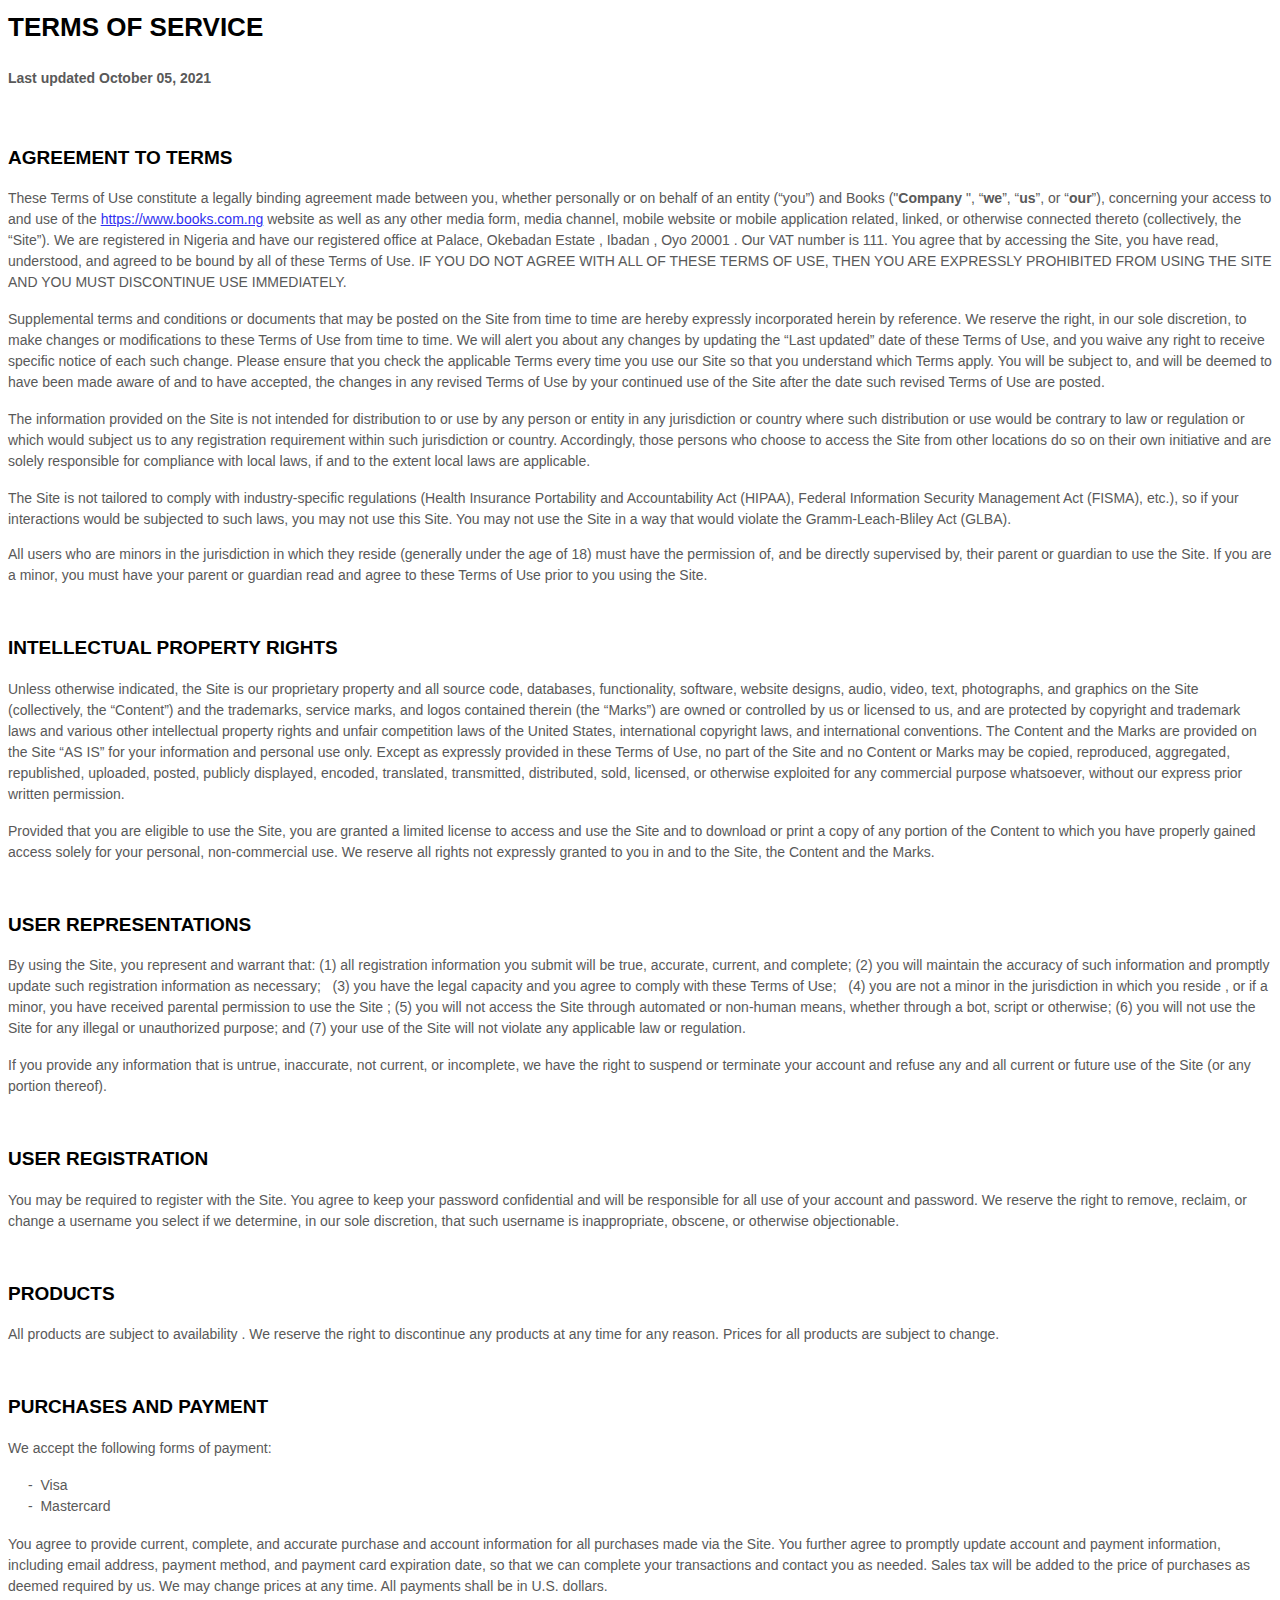
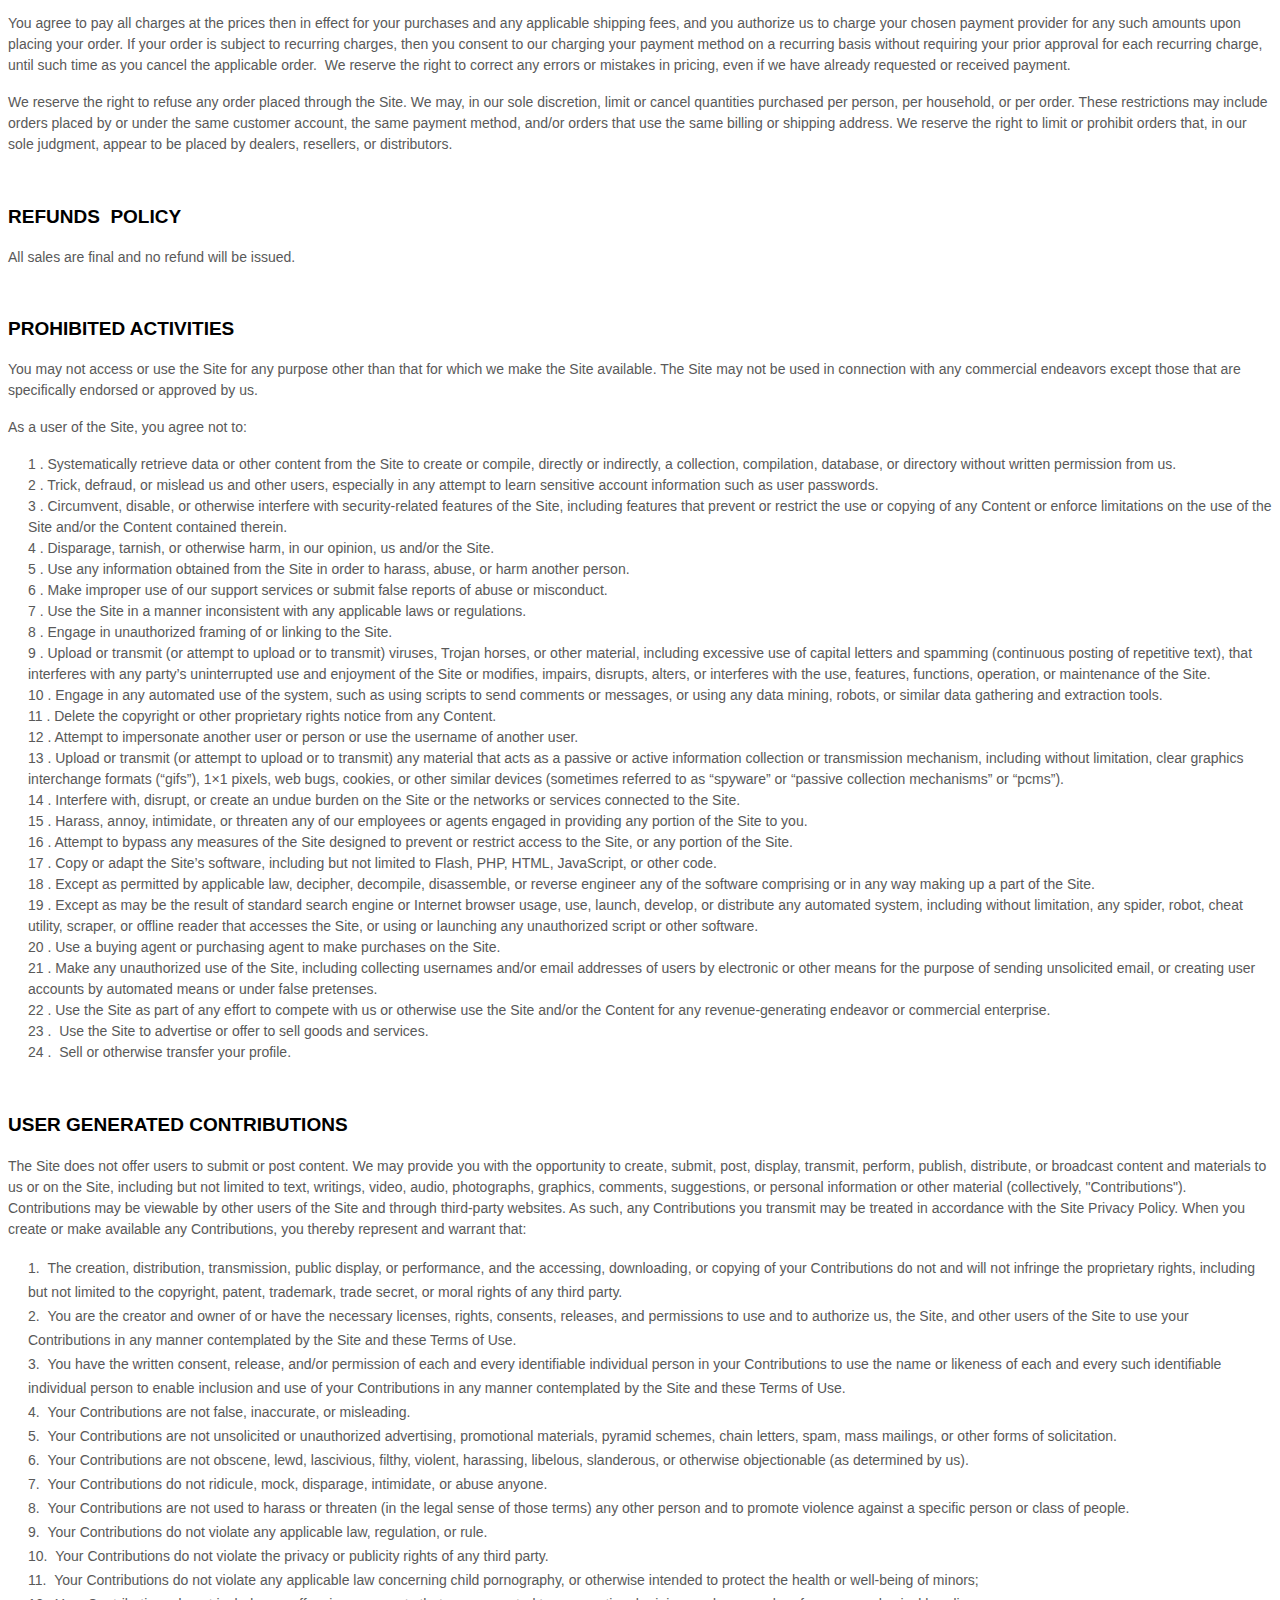
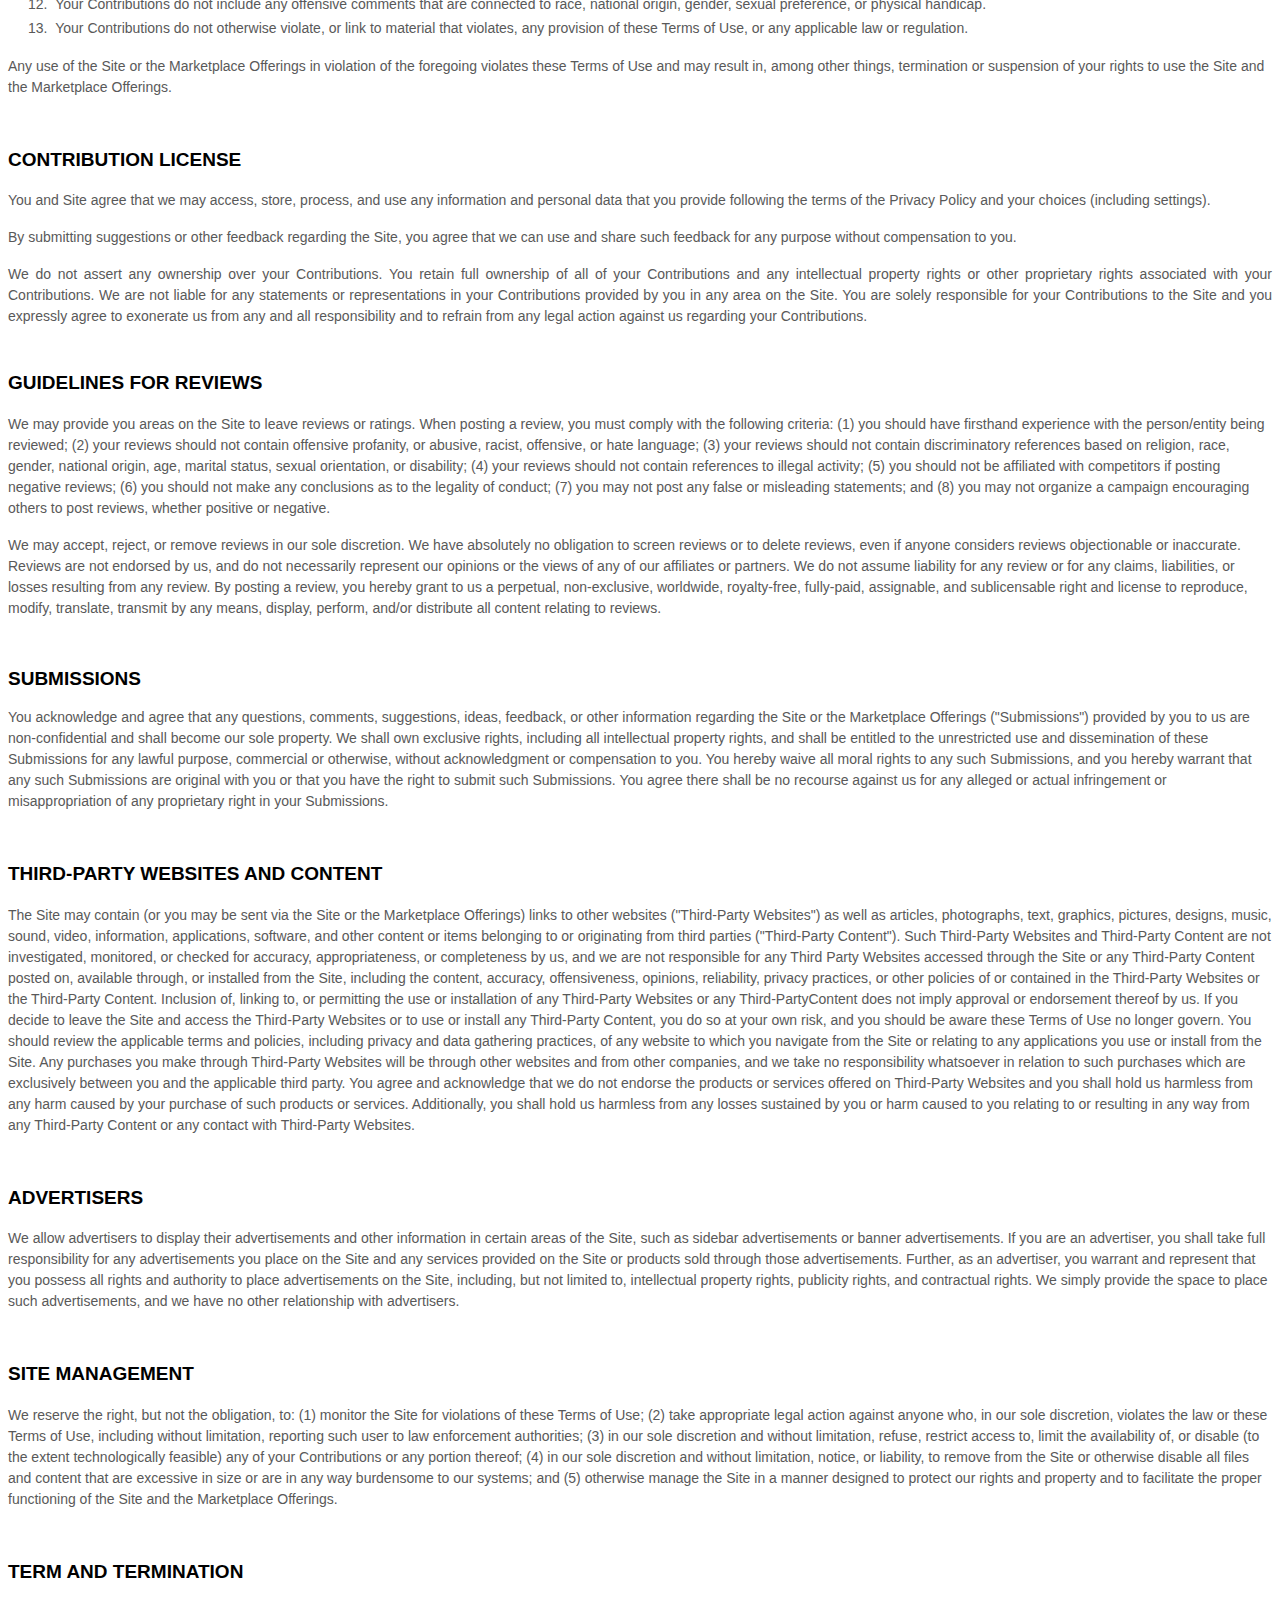
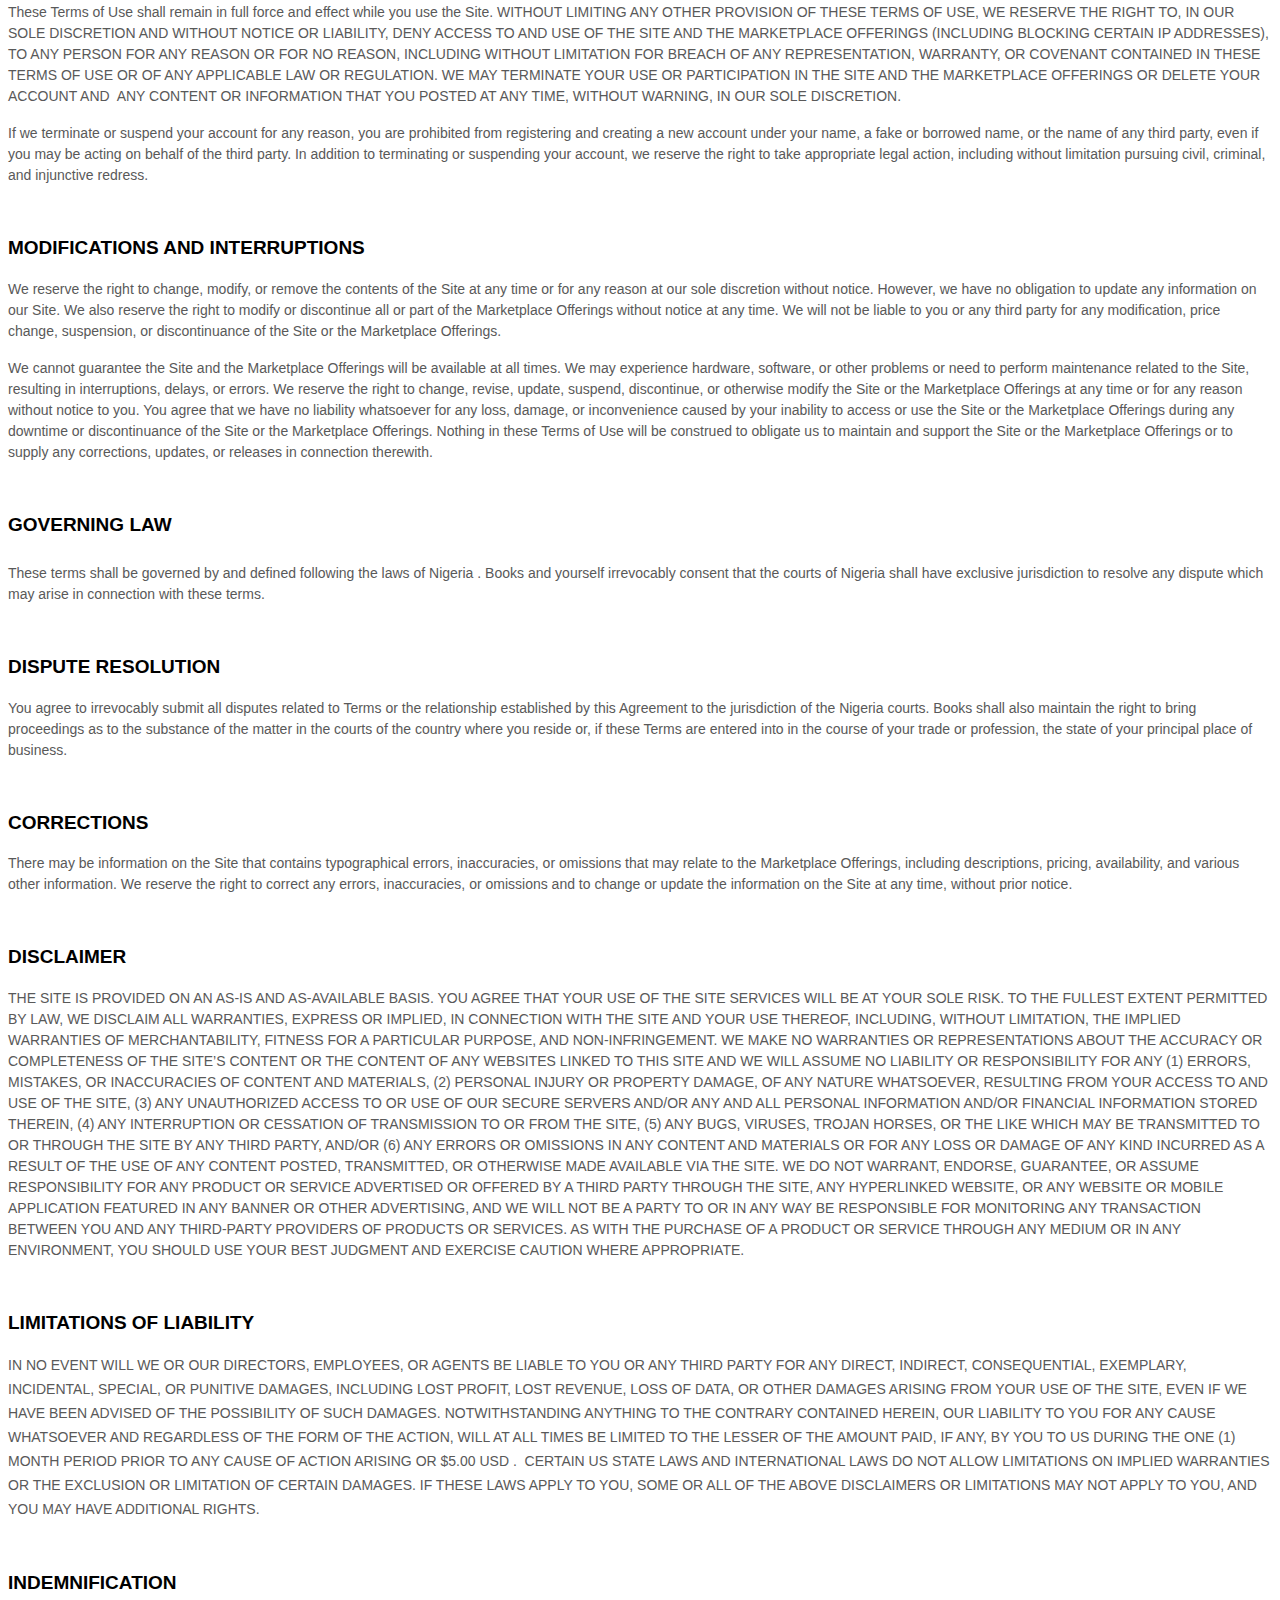
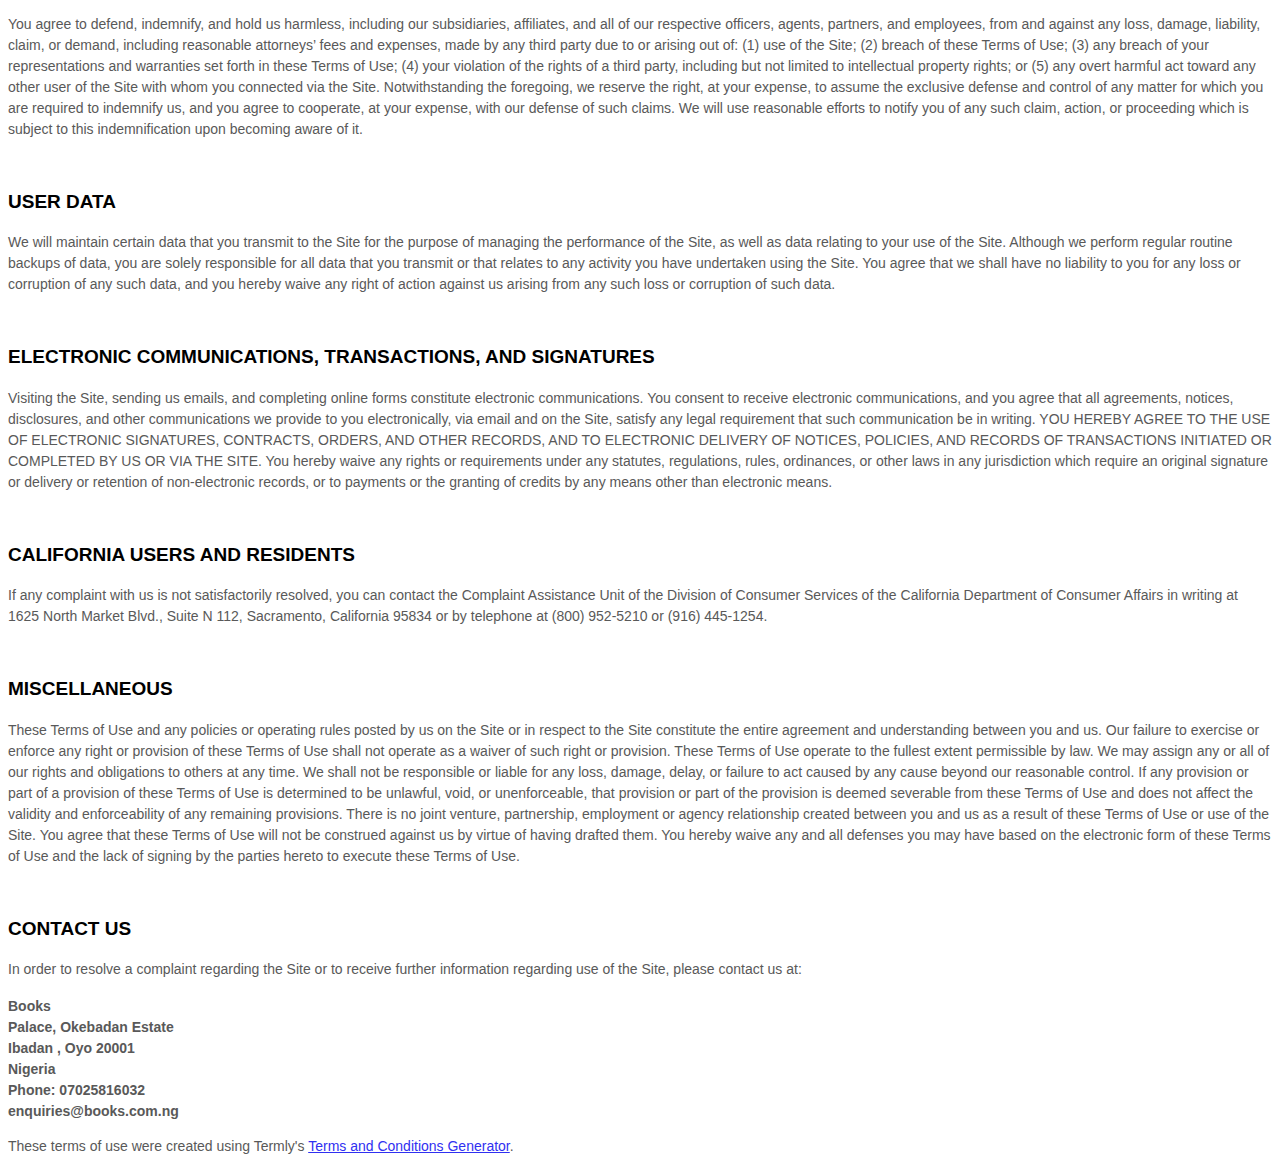
<file: pages/terms.html>
<!DOCTYPE html>
<html lang="en">

<head>
    <meta charset="UTF-8">
    <meta http-equiv="X-UA-Compatible" content="IE=edge">
    <meta name="viewport" content="width=device-width, initial-scale=1.0">
    <title>Terms of Service</title>
    <style>
        @import url('https://fonts.googleapis.com/css2?family=Montserrat:ital,wght@0,100;0,200;0,300;0,400;0,500;0,600;0,700;0,800;0,900;1,100;1,200;1,300;1,400;1,500;1,600;1,700;1,800;1,900&display=swap');
        </style>

    <style>
        .opener{
            animation: re 2s ease-in-out;
        }
        @keyframes re{
            0%{
                opacity: 0;
            }
            100%{
                opacity: 1;
            }
        }
        [data-custom-class='body'],
        [data-custom-class='body'] * {
            background: transparent !important;
        }

        [data-custom-class='title'],
        [data-custom-class='title'] * {
            font-family: Arial !important;
            font-size: 26px !important;
            color: #000000 !important;
        }

        [data-custom-class='subtitle'],
        [data-custom-class='subtitle'] * {
            font-family: Arial !important;
            color: #595959 !important;
            font-size: 14px !important;
        }

        [data-custom-class='heading_1'],
        [data-custom-class='heading_1'] * {
            font-family: Arial !important;
            font-size: 19px !important;
            color: #000000 !important;
        }

        [data-custom-class='heading_2'],
        [data-custom-class='heading_2'] * {
            font-family: Arial !important;
            font-size: 17px !important;
            color: #000000 !important;
        }

        [data-custom-class='body_text'],
        [data-custom-class='body_text'] * {
            color: #595959 !important;
            font-size: 14px !important;
            font-family: Arial !important;
        }

        [data-custom-class='link'],
        [data-custom-class='link'] * {
            color: #3030F1 !important;
            font-size: 14px !important;
            font-family: Arial !important;
            word-break: break-word !important;
        }
    </style>
</head>

<body class="opener">
    <div data-custom-class="body">
        <div align="center" style="text-align: left;">
            <div align="center" class="MsoNormal" data-custom-class="title" style="text-align: left; line-height: 1.5;">
                <strong><span style="line-height: 22.5px; font-size: 26px;">
                        <bdt class="block-component"></bdt>
                        <bdt class="question">TERMS OF SERVICE</bdt>
                        <bdt class="statement-end-if-in-editor"></bdt>
                    </span></strong>
            </div>
            <div align="center" class="MsoNormal" style="text-align: center; line-height: 22.5px;"><a
                    name="_7m5b3xg56u7y"></a></div>
            <div align="center" class="MsoNormal" data-custom-class="subtitle"
                style="text-align: left; line-height: 150%;"><br></div>
            <div align="center" class="MsoNormal" data-custom-class="subtitle"
                style="text-align: left; line-height: 1.5;"><span
                    style="color: rgb(89, 89, 89); font-size: 14.6667px; text-align: justify;"><strong>Last updated <bdt
                            class="block-container question question-in-editor"
                            data-id="6d5ec16f-716c-32d6-1aa6-f4c1bd8cce1f" data-type="question">October 05, 2021</bdt>
                    </strong></span><br><a name="_gm5sejt4p02f"></a></div>
        </div>
        <div align="center" style="text-align: left;"><br></div>
        <div align="center" style="text-align: left;">
            <div class="MsoNormal" style="text-align:justify;line-height:115%;"><br></div>
            <div class="MsoNormal" style="text-align:justify;line-height:115%;"><br></div>
            <div class="MsoNormal" data-custom-class="heading_1" style="line-height: 1.5;"><a
                    name="_6aa3gkhykvst"></a><strong><span
                        style="line-height: 115%; font-family: Arial; font-size: 19px;">AGREEMENT TO
                        TERMS</span></strong></div>
        </div>
        <div align="center" style="text-align: left; line-height: 1;"><br></div>
        <div align="center" style="text-align: left;">
            <div class="MsoNormal" data-custom-class="body_text" style="line-height: 1.5;"><span style="font-size:11.0pt;line-height:115%;font-family:Arial;
      Calibri;color:#595959;mso-themecolor:text1;mso-themetint:166;">These Terms of Use constitute a legally binding
                    agreement made between you, whether personally or on behalf of an entity (“you”) and <bdt
                        class="block-container question question-in-editor"
                        data-id="9d459c4e-c548-e5cb-7729-a118548965d2" data-type="question">Books </bdt>
                    <bdt class="block-component"></bdt> ("<bdt class="block-component"></bdt><strong>Company</strong>
                    <bdt class="statement-end-if-in-editor"></bdt>", “<strong>we</strong>”, “<strong>us</strong>”, or
                    “<strong>our</strong>”), concerning your access to and use of the <bdt
                        class="block-container question question-in-editor"
                        data-id="fdf30452-99b8-c68b-5cdf-34af764cd1fd" data-type="question"><a
                            href="https://www.books.com.ng" target="_blank"
                            data-custom-class="link">https://www.books.com.ng</a></bdt> website as well as any other
                    media form, media channel, mobile website or mobile application related, linked, or otherwise
                    connected thereto (collectively, the “Site”).<span style="font-size:11.0pt;line-height:115%;
      Arial;mso-fareast-font-family:Calibri;color:#595959;mso-themecolor:text1;
      mso-themetint:166;"><span style="font-size:11.0pt;line-height:115%;
      Arial;mso-fareast-font-family:Calibri;color:#595959;mso-themecolor:text1;
      mso-themetint:166;"><span style="font-size:11.0pt;line-height:115%;
      Arial;mso-fareast-font-family:Calibri;color:#595959;mso-themecolor:text1;
      mso-themetint:166;">
                                <bdt class="question">
                                    <bdt class="block-component"></bdt>
                                </bdt><span style="font-size:11.0pt;line-height:115%;
      Arial;mso-fareast-font-family:Calibri;color:#595959;mso-themecolor:text1;
      mso-themetint:166;">
                                    <bdt class="block-component"></bdt>
                                </span> We are registered in<bdt class="block-component"></bdt>
                                <bdt class="block-component"></bdt> <span style="font-size:11.0pt;line-height:115%;
      Arial;mso-fareast-font-family:Calibri;color:#595959;mso-themecolor:text1;
      mso-themetint:166;"><span style="font-size:11.0pt;line-height:115%;
      Arial;mso-fareast-font-family:Calibri;color:#595959;mso-themecolor:text1;
      mso-themetint:166;">
                                        <bdt class="question">Nigeria</bdt>
                                        <bdt class="statement-end-if-in-editor"><span style="font-size:11.0pt;line-height:115%;
      Arial;mso-fareast-font-family:Calibri;color:#595959;mso-themecolor:text1;
      mso-themetint:166;"><span style="font-size:11.0pt;line-height:115%;
      Arial;mso-fareast-font-family:Calibri;color:#595959;mso-themecolor:text1;
      mso-themetint:166;">
                                                    <bdt class="statement-end-if-in-editor"></bdt>
                                                </span></span></bdt>
                                    </span></span> and have our registered office at <bdt class="question">Palace,
                                    Okebadan Estate</bdt>
                                <bdt class="block-component"></bdt>
                            </span></span>, <bdt class="question">Ibadan</bdt></span>
                </span><span style="font-size: 15px;"><span data-custom-class="body_text"><span
                            style="font-size: 15px;"><span data-custom-class="body_text"><span
                                    style="color: rgb(89, 89, 89);">
                                    <bdt class="block-component"></bdt>, <bdt class="question">Oyo</bdt>
                                    <bdt class="statement-end-if-in-editor"></bdt>
                                    <bdt class="block-component"></bdt>
                                    <bdt class="question">20001</bdt>
                                    <bdt class="statement-end-if-in-editor"></bdt>
                                </span></span></span></span></span><span style="font-size:11.0pt;line-height:115%;
      Arial;mso-fareast-font-family:Calibri;color:#595959;mso-themecolor:text1;
      mso-themetint:166;"><span style="font-size:11.0pt;line-height:115%;
      Arial;mso-fareast-font-family:Calibri;color:#595959;mso-themecolor:text1;
      mso-themetint:166;">
                        <bdt class="statement-end-if-in-editor">.</bdt>
                        <bdt class="else-block"></bdt>
                        </bdt>
                    </span></bdt></span>
                <bdt class="statement-end-if-in-editor"></bdt></span>
                <bdt class="block-component"></bdt> Our VAT number is <bdt class="question">111.</bdt>
                <bdt class="statement-end-if-in-editor"></bdt></span></span></span></span></span> You agree that by
                accessing the Site, you have read, understood, and agreed to be bound by all of these Terms of Use. IF
                YOU DO NOT AGREE WITH ALL OF THESE TERMS OF USE, THEN YOU ARE EXPRESSLY PROHIBITED FROM USING THE SITE
                AND YOU MUST DISCONTINUE USE IMMEDIATELY.</span>
            </div>
        </div>
        <div align="center" style="text-align: left; line-height: 1;"><br></div>
        <div align="center" style="text-align: left;">
            <div class="MsoNormal" data-custom-class="body_text" style="line-height: 1.5;"><span style="font-size:11.0pt;line-height:115%;font-family:Arial;
      Calibri;color:#595959;mso-themecolor:text1;mso-themetint:166;">Supplemental terms and conditions or documents
                    that may be posted on the Site from time to time are hereby expressly incorporated herein by
                    reference. We reserve the right, in our sole discretion, to make changes or modifications to these
                    Terms of Use <bdt class="block-component"></bdt>from time to time<bdt class="else-block"></bdt>. We
                    will alert you about any changes by updating the “Last updated” date of these Terms of Use, and you
                    waive any right to receive specific notice of each such change. Please ensure that you check the
                    applicable Terms every time you use our Site so that you understand which Terms apply. You will be
                    subject to, and will be deemed to have been made aware of and to have accepted, the changes in any
                    revised Terms of Use by your continued use of the Site after the date such revised Terms of Use are
                    posted.</span></div>
        </div>
        <div align="center" style="text-align: left; line-height: 1;"><br></div>
        <div align="center" style="text-align: left;">
            <div class="MsoNormal" data-custom-class="body_text" style="line-height: 1.5;"><span style="font-size:11.0pt;line-height:115%;font-family:Arial;
      Calibri;color:#595959;mso-themecolor:text1;mso-themetint:166;">The information provided on the Site is not
                    intended for distribution to or use by any person or entity in any jurisdiction or country where
                    such distribution or use would be contrary to law or regulation or which would subject us to any
                    registration requirement within such jurisdiction or country. Accordingly, those persons who choose
                    to access the Site from other locations do so on their own initiative and are solely responsible for
                    compliance with local laws, if and to the extent local laws are applicable.</span></div>
            <div class="MsoNormal" style="line-height: 115%;">
                <bdt class="block-component"></bdt>
                <bdt class="block-component">
                    <bdt class="block-component"></bdt>
                </bdt>
            </div>
            <div class="MsoNormal" style="line-height: 1;"><span style="font-size: 15px;"><br></span></div>
            <div class="MsoNormal" data-custom-class="body_text" style="line-height: 1.5;"><span
                    style="font-size: 15px; color: rgb(89, 89, 89);">The <span
                        style="font-size: 15px; color: rgb(89, 89, 89);">Site is not tailored to comply with
                        industry-specific regulations (Health Insurance Portability and Accountability Act (HIPAA),
                        Federal Information Security Management Act (FISMA), etc.), so if your interactions would be
                        subjected to such laws, you may not use this Site. You may not use the Site in a way that would
                        violate the Gramm-Leach-Bliley Act (GLBA).<bdt class="block-component"></bdt>
                        </bdt>
                        <bdt class="block-container if" data-type="if" id="a2595956-7028-dbe5-123e-d3d3a93ed076">
                            <bdt class="statement-end-if-in-editor" data-type="close"></bdt>
                        </bdt>
                    </span></span></div>
        </div>
        <div align="center" data-custom-class="body_text" style="text-align: left; line-height: 1;"><br></div>
        <div align="center" style="text-align: left;">
            <div class="MsoNormal" data-custom-class="body_text" style="line-height: 1.5;">
                <bdt class="block-container if" data-type="if" id="a2595956-7028-dbe5-123e-d3d3a93ed076">
                    <bdt data-type="conditional-block">
                        <bdt data-type="body"><span style="font-size:11.0pt;line-height:115%;font-family:Arial;
      Calibri;color:#595959;mso-themecolor:text1;mso-themetint:166;">
                                <bdt class="block-component"></bdt>
                                <bdt class="block-container if" data-type="if"
                                    id="a2595956-7028-dbe5-123e-d3d3a93ed076">
                                    <bdt data-type="conditional-block">
                                        <bdt data-type="body"><span
                                                style="color: rgb(89, 89, 89); font-size: 14.6667px;">All users who are
                                                minors in the jurisdiction in which they reside (generally under the age
                                                of 18) must have the permission of, and be directly supervised by, their
                                                parent or guardian to use the Site. If you are a minor, you must have
                                                your parent or guardian read and agree to these Terms of Use prior to
                                                you using the Site.</span></bdt>
                                    </bdt>
                                </bdt>
                            </span></bdt>
                    </bdt>
                    <bdt class="statement-end-if-in-editor" data-type="close"></bdt>
                </bdt>
            </div>
        </div>
        <div align="center" style="text-align: left; line-height: 1.5;"><br></div>
        <div align="center" style="text-align: left; line-height: 1.5;"><br></div>
        <div align="center" style="text-align: left;">
            <div class="MsoNormal" data-custom-class="heading_1" style="line-height: 1.5;"><a
                    name="_b6y29mp52qvx"></a><strong><span
                        style="line-height: 115%; font-family: Arial; font-size: 19px;">INTELLECTUAL PROPERTY
                        RIGHTS</span></strong></div>
        </div>
        <div align="center" style="text-align: left; line-height: 1;"><br></div>
        <div align="center" style="text-align: left;">
            <div class="MsoNormal" data-custom-class="body_text" style="line-height: 1.5;"><span style="font-size:11.0pt;line-height:115%;font-family:Arial;
      Calibri;color:#595959;mso-themecolor:text1;mso-themetint:166;">Unless otherwise
                    indicated, the Site is our proprietary property and all source code, databases,
                    functionality, software, website designs, audio, video, text, photographs, and
                    graphics on the Site (collectively, the “Content”) and the trademarks, service
                    marks, and logos contained therein (the “Marks”) are owned or controlled by us or
                    licensed to us, and are protected by copyright and trademark laws and various
                    other intellectual property rights and unfair competition laws of the United
                    States, international copyright laws, and international conventions. The Content and the Marks are
                    provided on the
                    Site “AS IS” for your information and personal use only. Except as expressly provided in these Terms
                    of Use, no part of the Site and no Content or Marks may be copied, reproduced,
                    aggregated, republished, uploaded, posted, publicly displayed, encoded,
                    translated, transmitted, distributed, sold, licensed, or otherwise exploited
                    for any commercial purpose whatsoever, without our express prior written
                    permission.</span></div>
        </div>
        <div align="center" style="text-align: left; line-height: 1;"><br></div>
        <div align="center" style="text-align: left;">
            <div class="MsoNormal" data-custom-class="body_text" style="line-height: 1.5;"><span style="font-size:11.0pt;line-height:115%;font-family:Arial;
      Calibri;color:#595959;mso-themecolor:text1;mso-themetint:166;">Provided that you
                    are eligible to use the Site, you are granted a limited license to access and
                    use the Site and to download or print a copy of any portion of the Content to
                    which you have properly gained access solely for your personal, non-commercial
                    use. We reserve all rights not expressly granted to you in and to the Site, the Content and the
                    Marks.</span></div>
        </div>
        <div align="center" style="text-align: left; line-height: 1.5;"><br></div>
        <div align="center" style="text-align: left; line-height: 1.5;"><br></div>
        <div align="center" style="text-align: left;">
            <div class="MsoNormal" data-custom-class="heading_1" style="line-height: 1.5;"><a
                    name="_5hg7kgyv9l8z"></a><strong><span
                        style="line-height: 115%; font-family: Arial; font-size: 19px;">USER
                        REPRESENTATIONS</span></strong></div>
        </div>
        <div align="center" style="text-align: left; line-height: 1;"><br></div>
        <div align="center" style="text-align: left;">
            <div class="MsoNormal" data-custom-class="body_text" style="line-height: 1.5;"><span style="font-size:11.0pt;line-height:115%;font-family:Arial;
      Calibri;color:#595959;mso-themecolor:text1;mso-themetint:166;">By using the Site, you represent and warrant
                    that:</span>
                <bdt class="block-container if" data-type="if" id="d2d82ca8-275f-3f86-8149-8a5ef8054af6">
                    <bdt data-type="conditional-block">
                        <bdt class="block-component" data-record-question-key="user_account_option"
                            data-type="statement"></bdt>
                        <bdt data-type="body"><span style="color: rgb(89, 89, 89); font-size: 11pt;">(</span><span
                                style="color: rgb(89, 89, 89); font-size: 14.6667px;">1</span><span
                                style="color: rgb(89, 89, 89); font-size: 11pt;">) all registration information you
                                submit
                                will be true, accurate, current, and complete; (</span><span
                                style="color: rgb(89, 89, 89); font-size: 14.6667px;">2</span><span
                                style="color: rgb(89, 89, 89); font-size: 11pt;">) you will maintain the accuracy of
                                such information and promptly update such registration information as necessary;</span>
                        </bdt>
                    </bdt>
                    <bdt class="statement-end-if-in-editor" data-type="close"></bdt> 
                </bdt><span style="color: rgb(89, 89, 89); font-size: 11pt;">(</span><span
                    style="color: rgb(89, 89, 89); font-size: 14.6667px;">3</span><span
                    style="color: rgb(89, 89, 89); font-size: 11pt;">) you have the legal capacity and you agree to
                    comply with these Terms of Use;</span>
                <bdt class="block-container if" data-type="if" id="8d4c883b-bc2c-f0b4-da3e-6d0ee51aca13">
                    <bdt data-type="conditional-block">
                        <bdt class="block-component" data-record-question-key="user_u13_option" data-type="statement">
                        </bdt> 
                    </bdt><span style="color: rgb(89, 89, 89); font-size: 11pt;">(</span><span
                        style="color: rgb(89, 89, 89); font-size: 14.6667px;">4</span><span
                        style="color: rgb(89, 89, 89); font-size: 11pt;">) you are not a
                        minor in the jurisdiction in which you reside<bdt class="block-container if" data-type="if"
                            id="76948fab-ec9e-266a-bb91-948929c050c9">
                            <bdt data-type="conditional-block">
                                <bdt class="block-component" data-record-question-key="user_o18_option"
                                    data-type="statement"></bdt>
                                <bdt data-type="body">, or if a minor, you have
                                    received parental permission to use the Site</bdt>
                            </bdt>
                            <bdt class="statement-end-if-in-editor" data-type="close"></bdt>
                        </bdt>; (</span><span style="color: rgb(89, 89, 89); font-size: 14.6667px;">5</span><span
                        style="color: rgb(89, 89, 89); font-size: 11pt;">) you will not access the Site
                        through automated or non-human means, whether through a bot, script or
                        otherwise; (</span><span style="color: rgb(89, 89, 89); font-size: 14.6667px;">6</span><span
                        style="color: rgb(89, 89, 89); font-size: 11pt;">) you will not use the Site for any illegal or
                        unauthorized
                        purpose; and (</span><span style="color: rgb(89, 89, 89); font-size: 14.6667px;">7</span><span
                        style="color: rgb(89, 89, 89); font-size: 11pt;">) your use of the Site
                        will not violate any applicable law or regulation.</span><span
                        style="color: rgb(89, 89, 89); font-size: 14.6667px;"></span>
            </div>
        </div>
        <div align="center" style="text-align: left; line-height: 1;"><br></div>
        <div align="center" style="text-align: left;">
            <div class="MsoNormal" style="text-align: justify; line-height: 115%;">
                <div class="MsoNormal" style="line-height: 17.25px;">
                    <div class="MsoNormal" data-custom-class="body_text" style="line-height: 1.5; text-align: left;">
                        <span style="font-size: 11pt; line-height: 16.8667px; color: rgb(89, 89, 89);">If you provide
                            any information that is untrue, inaccurate, not current, or incomplete, we have the right to
                            suspend or terminate your account and refuse any and all current or future use of the Site
                            (or any portion thereof).</span>
                    </div>
                    <div class="MsoNormal" style="line-height: 1.1; text-align: left;">
                        <bdt class="block-component"></bdt>
                    </div>
                    <div class="MsoNormal" style="line-height: 1.5; text-align: left;"><br></div>
                    <div class="MsoNormal" style="line-height: 1.5; text-align: left;"><br></div>
                </div>
                <div class="MsoNormal" style="line-height: 1;">
                    <bdt data-type="conditional-block">
                        <bdt data-type="body">
                            <div class="MsoNormal" data-custom-class="heading_1"
                                style="line-height: 1.5; text-align: left;"><strong><span
                                        style="line-height: 24.5333px; font-size: 19px;">USER
                                        REGISTRATION</span></strong></div>
                        </bdt>
                    </bdt>
                </div>
                <div class="MsoNormal" style="line-height: 1;"><br></div>
                <div class="MsoNormal" style="line-height: 1;">
                    <bdt data-type="conditional-block">
                        <bdt data-type="body">
                            <div class="MsoNormal" data-custom-class="body_text"
                                style="text-align: left; line-height: 1.5;"><span
                                    style="font-size: 11pt; line-height: 16.8667px; color: rgb(89, 89, 89);">You may be
                                    required to register with the Site. You agree to keep your password confidential and
                                    will be responsible for all use of your account and password. We reserve the right
                                    to remove, reclaim, or change a username you select if we determine, in our sole
                                    discretion, that such username is inappropriate, obscene, or otherwise
                                    objectionable.<bdt class="statement-end-if-in-editor" data-type="close"></bdt>
                                </span></div>
                        </bdt>
                    </bdt>
                </div>
                <div class="MsoNormal" style="line-height: 1.5;"><br></div>
                <div class="MsoNormal" style="line-height: 1.5;"><br></div>
            </div>
            <div class="MsoNormal" data-custom-class="heading_1" style="line-height: 1.5;"><a
                    name="_nds4qylockxx"></a><strong><span
                        style="line-height: 115%; font-family: Arial; font-size: 19px;">PRODUCTS</span></strong></div>
        </div>
        <div align="center" style="text-align: left; line-height: 1;"><br></div>
        <div align="center" style="text-align: left;">
            <div class="MsoNormal" data-custom-class="body_text" style="line-height: 1.5;"><span style="font-size:11.0pt;line-height:115%;font-family:Arial;
      Calibri;color:#595959;mso-themecolor:text1;mso-themetint:166;">
                    <bdt class="block-container if" data-type="if" id="b9812c02-490b-3a1e-9b3a-9a03c73ee63c">
                        <bdt data-type="conditional-block">
                            <bdt class="block-component" data-record-question-key="product_option"
                                data-type="statement"></bdt>
                        </bdt>All products are subject to availability<bdt class="block-container if" data-type="if"
                            id="35c07bc8-4217-594b-b7e7-1b4f0e8c56e4">
                            <bdt data-type="conditional-block">
                                <bdt class="block-component" data-record-question-key="product_option"
                                    data-type="statement"></bdt>
                            </bdt>. We reserve the right to
                            discontinue any products at any time for any reason. Prices for all products
                            are subject to change.
                </span></div>
        </div>
        <div align="center" style="text-align: left; line-height: 1.5;"><br></div>
        <div align="center" style="text-align: left; line-height: 1.5;"><br></div>
        <div align="center" style="text-align: left;">
            <div class="MsoNormal" data-custom-class="heading_1" style="line-height: 1.5;"><a
                    name="_ynub0jdx8pob"></a><strong><span
                        style="line-height: 115%; font-family: Arial; font-size: 19px;">PURCHASES AND
                        PAYMENT</span></strong></div>
        </div>
        <div align="center" style="text-align: left; line-height: 1;"><br></div>
        <div align="center" style="text-align: left;">
            <div class="MsoNormal" data-custom-class="body_text" style="line-height: 1.5;"><span style="font-size:11.0pt;line-height:115%;font-family:Arial;
      Calibri;color:#595959;mso-themecolor:text1;mso-themetint:166;">We accept the following forms of payment:</span>
            </div>
            <div class="MsoNormal" style="text-align:justify;line-height:115%;">
                <div class="MsoNormal" style="text-align: left; line-height: 1;"><br></div>
            </div>
            <div class="MsoNormal" data-custom-class="body_text" style="line-height: 1.5; margin-left: 20px;"><span
                    style="font-size:11.0pt;line-height:115%;font-family:Arial;
      Calibri;color:#595959;mso-themecolor:text1;mso-themetint:166;">
                    <bdt class="forloop-component"></bdt>-  <bdt class="question">Visa</bdt>
                </span></div>
            <div class="MsoNormal" data-custom-class="body_text" style="line-height: 1.5; margin-left: 20px;"><span
                    style="font-size:11.0pt;line-height:115%;font-family:Arial;
      Calibri;color:#595959;mso-themecolor:text1;mso-themetint:166;">
                    <bdt class="forloop-component"></bdt>-  <bdt class="question">Mastercard</bdt>
                </span></div>
            <div class="MsoNormal" data-custom-class="body_text" style="line-height: 1.5; margin-left: 20px;"><span
                    style="font-size:11.0pt;line-height:115%;font-family:Arial;
      Calibri;color:#595959;mso-themecolor:text1;mso-themetint:166;">
                    <bdt class="forloop-component"></bdt>
                </span></div>
            <div class="MsoNormal" style="line-height: 1;"><span style="font-size:11.0pt;line-height:115%;font-family:Arial;
      Calibri;color:#595959;mso-themecolor:text1;mso-themetint:166;"><br></span></div>
            <div class="MsoNormal" data-custom-class="body_text" style="line-height: 1.5;"><span style="font-size:11.0pt;line-height:115%;font-family:Arial;
      Calibri;color:#595959;mso-themecolor:text1;mso-themetint:166;">You agree to provide current, complete, and
                    accurate purchase and account information for all purchases made via the Site. You further agree to
                    promptly update account and payment information, including email address, payment method, and
                    payment card expiration date, so that we can complete your transactions and contact you as needed.
                    Sales tax will be added to the price of purchases as deemed required by us. We may change prices at
                    any time. All payments shall be </span><span
                    style="font-size: 15px; line-height: 115%; font-family: Arial; color: rgb(89, 89, 89);">in <bdt
                        class="question">U.S. dollars</bdt>.</span></div>
        </div>
        <div align="center" style="text-align: left; line-height: 1;"><br></div>
        <div align="center" style="text-align: left;">
            <div class="MsoNormal" data-custom-class="body_text" style="line-height: 1.5;"><span style="font-size:11.0pt;line-height:115%;font-family:Arial;
      Calibri;color:#595959;mso-themecolor:text1;mso-themetint:166;">You agree to pay all charges at the prices then in
                    effect for your purchases and any applicable shipping fees, and you authorize us to charge your
                    chosen payment provider for any such amounts upon placing your order. <bdt
                        class="block-container if" data-type="if" id="9c0216a1-d094-fd73-a062-9615dc795ffc">
                        <bdt data-type="conditional-block">
                            <bdt class="block-component" data-record-question-key="recurring_charge_option"
                                data-type="statement"></bdt>
                            <bdt data-type="body">If your order is subject to recurring charges, then you consent to our
                                charging your payment method on a recurring basis without requiring your prior approval
                                for each recurring charge, until such time as you cancel the applicable order. </bdt>
                        </bdt>
                        <bdt class="statement-end-if-in-editor" data-type="close"></bdt>
                    </bdt>We reserve the right to correct
                    any errors or mistakes in pricing, even if we have already requested or
                    received payment.</span></div>
        </div>
        <div align="center" style="text-align: left; line-height: 1;"><br></div>
        <div align="center" style="text-align: left;">
            <div class="MsoNormal" data-custom-class="body_text" style="line-height: 1.5;"><span style="font-size:11.0pt;line-height:115%;font-family:Arial;
      Calibri;color:#595959;mso-themecolor:text1;mso-themetint:166;">We reserve the
                    right to refuse any order placed through the Site. We may, in our sole discretion, limit or
                    cancel quantities purchased per person, per household, or per order. These restrictions may include
                    orders placed
                    by or under the same customer account, the same payment method, and/or orders
                    that use the same billing or shipping address. We reserve the right to limit or prohibit orders
                    that, in our sole
                    judgment, appear to be placed by dealers, resellers, or distributors.</span></div>
            <div class="MsoNormal" style="text-align: justify; line-height: 115%;"><span
                    style="line-height: 115%; font-family: Arial; color: rgb(89, 89, 89);">
                    <bdt data-type="conditional-block" style="color: rgb(10, 54, 90); text-align: left;">
                        <bdt class="block-component" data-record-question-key="return_option" data-type="statement"
                            style="font-size: 15px;"></bdt>
                    </bdt>
                </span></div>
            <div class="MsoNormal" style="text-align: justify; line-height: 1.5;"><br></div>
            <div class="MsoNormal" style="text-align: justify; line-height: 1.5;"><br></div>
            <div class="MsoNormal" style="text-align: justify; line-height: 1;"><span
                    style="line-height: 115%; font-family: Arial; color: rgb(89, 89, 89);">
                    <bdt data-type="conditional-block" style="color: rgb(10, 54, 90); text-align: left;">
                        <bdt data-type="body">
                            <div class="MsoNormal" data-custom-class="heading_1" style="line-height: 1.5;"><strong><span
                                        style="line-height: 24.5333px;">
                                        <bdt class="block-container if" data-type="if"
                                            id="09a19ea5-53d7-8b08-be6e-279bf01450e1">
                                            <bdt data-type="conditional-block"><span style="font-size: 19px;">
                                                    <bdt data-type="body">
                                                        <bdt class="block-component"></bdt>
                                                        <bdt data-type="body">REFUNDS</bdt>
                                                    </bdt>
                                                    <bdt data-type="conditional-block">
                                                        <bdt class="block-component" data-record-question-key="null"
                                                            data-type="statement"></bdt>
                                                </span></bdt><span style="font-size: 19px;"> POLICY</span>
                                    </span></strong></div>
                        </bdt>
                    </bdt>
                </span></div>
            <div class="MsoNormal" style="text-align: justify; line-height: 1;"><br></div>
            <div class="MsoNormal" style="text-align: justify; line-height: 1;"><span
                    style="line-height: 115%; font-family: Arial; color: rgb(89, 89, 89);">
                    <bdt data-type="conditional-block" style="color: rgb(10, 54, 90); text-align: left;">
                        <bdt data-type="body">
                            <div class="MsoNormal" data-custom-class="body_text"
                                style="font-size: 15px; line-height: 1.5;"><span
                                    style="font-size: 11pt; line-height: 16.8667px; color: rgb(89, 89, 89);">All sales
                                    are final and no refund will be issued.<span
                                        style="line-height: 115%; font-family: Arial; color: rgb(89, 89, 89);">
                                        <bdt class="statement-end-if-in-editor" data-type="close"
                                            style="font-size: 15px; text-align: left;"></bdt>
                                    </span></span></div>
                        </bdt>
                    </bdt>
                </span></div>
            <div class="MsoNormal" style="text-align: justify; line-height: 1.5;"><span
                    style="line-height: 115%; font-family: Arial; color: rgb(89, 89, 89);">
                    <bdt data-type="conditional-block" style="color: rgb(10, 54, 90); text-align: left;">
                        <bdt data-type="body">
                            <div class="MsoNormal" style="font-size: 15px; line-height: 1.5;"><br></div>
                        </bdt>
                    </bdt><br>
                </span> <a name="_h284p8mrs3r7"></a>
                <div class="MsoNormal" data-custom-class="heading_1" style="text-align: left; line-height: 1.5;">
                    <strong><span style="line-height: 24.5333px; font-size: 19px;">PROHIBITED ACTIVITIES</span></strong>
                </div>
            </div>
            <div class="MsoNormal" style="text-align: justify; line-height: 1;"><br></div>
            <div class="MsoNormal" style="text-align: justify; line-height: 1;">
                <div class="MsoNormal" data-custom-class="body_text" style="line-height: 1.5; text-align: left;"><span
                        style="font-size: 11pt; line-height: 16.8667px; color: rgb(89, 89, 89);">You may not access or
                        use the Site for any purpose other than that for which we make the Site available. The Site may
                        not be used in connection with any commercial endeavors except those that are specifically
                        endorsed or approved by us.</span></div>
            </div>
            <div class="MsoNormal" style="text-align: justify; line-height: 1;"><br></div>
            <div class="MsoNormal" style="text-align: justify; line-height: 1;">
                <div class="MsoNormal" style="line-height: 17.25px;">
                    <div class="MsoNormal" style="line-height: 1.1;">
                        <div class="MsoNormal" style="line-height: 17.25px;">
                            <div class="MsoNormal" data-custom-class="body_text"
                                style="line-height: 1.5; text-align: left;"><span
                                    style="font-size: 11pt; line-height: 16.8667px; color: rgb(89, 89, 89);">As a user
                                    of the Site, you agree not to:</span></div>
                            <div class="MsoNormal" style="line-height: 1; text-align: left;"><br></div>
                        </div>
                        <div class="MsoNormal" data-custom-class="body_text"
                            style="line-height: 1.5; margin-left: 20px; text-align: left;"><span
                                style="font-size: 11pt; line-height: 16.8667px; color: rgb(89, 89, 89);"><span
                                    style="font-family: sans-serif; font-size: 15px; font-style: normal; font-variant-ligatures: normal; font-variant-caps: normal; font-weight: 400; letter-spacing: normal; orphans: 2; text-align: justify; text-indent: -29.4px; text-transform: none; white-space: normal; widows: 2; word-spacing: 0px; -webkit-text-stroke-width: 0px; background-color: rgb(255, 255, 255); text-decoration-style: initial; text-decoration-color: initial; color: rgb(89, 89, 89);"><span
                                        style="line-height: 16.8667px; color: rgb(89, 89, 89);"><span
                                            style="font-family: sans-serif; font-style: normal; font-variant-ligatures: normal; font-variant-caps: normal; font-weight: 400; letter-spacing: normal; orphans: 2; text-align: justify; text-indent: -22.05pt; text-transform: none; white-space: normal; widows: 2; word-spacing: 0px; -webkit-text-stroke-width: 0px; background-color: rgb(255, 255, 255); text-decoration-style: initial; text-decoration-color: initial; color: rgb(89, 89, 89);">
                                            <bdt class="block-container forloop" data-type="forloop"
                                                id="19beb913-5a5e-2b51-51f9-8600a8eb26c3" style="display: inline;">
                                                <bdt data-type="conditional-block" style="display: inline;">
                                                    <bdt data-type="body" style="display: inline;">1</bdt>
                                                </bdt>
                                            </bdt>
                                        </span><span
                                            style="font-family: sans-serif; font-style: normal; font-variant-ligatures: normal; font-variant-caps: normal; font-weight: 400; letter-spacing: normal; orphans: 2; text-align: justify; text-indent: -29.4px; text-transform: none; white-space: normal; widows: 2; word-spacing: 0px; -webkit-text-stroke-width: 0px; background-color: rgb(255, 255, 255); text-decoration-style: initial; text-decoration-color: initial; color: rgb(89, 89, 89);">. </span></span>Systematically
                                    retrieve data or other content from the Site to create or compile, directly or
                                    indirectly, a collection, compilation, database, or directory without written
                                    permission from us.</span></span></div>
                        <div class="MsoNormal" data-custom-class="body_text"
                            style="line-height: 1.5; margin-left: 20px; text-align: left;"><span
                                style="font-size: 15px;"><span
                                    style="line-height: 16.8667px; color: rgb(89, 89, 89);"><span
                                        style="font-family: sans-serif; font-style: normal; font-variant-ligatures: normal; font-variant-caps: normal; font-weight: 400; letter-spacing: normal; orphans: 2; text-align: justify; text-indent: -29.4px; text-transform: none; white-space: normal; widows: 2; word-spacing: 0px; -webkit-text-stroke-width: 0px; background-color: rgb(255, 255, 255); text-decoration-style: initial; text-decoration-color: initial; color: rgb(89, 89, 89);"><span
                                            style="line-height: 16.8667px; color: rgb(89, 89, 89);"><span
                                                style="font-family: sans-serif; font-style: normal; font-variant-ligatures: normal; font-variant-caps: normal; font-weight: 400; letter-spacing: normal; orphans: 2; text-align: justify; text-indent: -22.05pt; text-transform: none; white-space: normal; widows: 2; word-spacing: 0px; -webkit-text-stroke-width: 0px; background-color: rgb(255, 255, 255); text-decoration-style: initial; text-decoration-color: initial; color: rgb(89, 89, 89);">
                                                <bdt class="block-container forloop" data-type="forloop"
                                                    id="19beb913-5a5e-2b51-51f9-8600a8eb26c3" style="display: inline;">
                                                    <bdt data-type="conditional-block" style="display: inline;">
                                                        <bdt data-type="body" style="display: inline;">2</bdt>
                                                    </bdt>
                                                </bdt>
                                            </span><span
                                                style="font-family: sans-serif; font-style: normal; font-variant-ligatures: normal; font-variant-caps: normal; font-weight: 400; letter-spacing: normal; orphans: 2; text-align: justify; text-indent: -29.4px; text-transform: none; white-space: normal; widows: 2; word-spacing: 0px; -webkit-text-stroke-width: 0px; background-color: rgb(255, 255, 255); text-decoration-style: initial; text-decoration-color: initial; color: rgb(89, 89, 89);">.
                                                Trick, defraud, or mislead us and other users, especially in any attempt
                                                to learn sensitive account information such as user
                                                passwords.</span></span></span></span></span></div>
                        <div class="MsoNormal" data-custom-class="body_text"
                            style="line-height: 1.5; margin-left: 20px; text-align: left;"><span
                                style="font-size: 15px;"><span
                                    style="line-height: 16.8667px; color: rgb(89, 89, 89);"><span
                                        style="font-family: sans-serif; font-style: normal; font-variant-ligatures: normal; font-variant-caps: normal; font-weight: 400; letter-spacing: normal; orphans: 2; text-align: justify; text-indent: -29.4px; text-transform: none; white-space: normal; widows: 2; word-spacing: 0px; -webkit-text-stroke-width: 0px; background-color: rgb(255, 255, 255); text-decoration-style: initial; text-decoration-color: initial; color: rgb(89, 89, 89);"><span
                                            style="line-height: 16.8667px; color: rgb(89, 89, 89);"><span
                                                style="font-family: sans-serif; font-style: normal; font-variant-ligatures: normal; font-variant-caps: normal; font-weight: 400; letter-spacing: normal; orphans: 2; text-align: justify; text-indent: -22.05pt; text-transform: none; white-space: normal; widows: 2; word-spacing: 0px; -webkit-text-stroke-width: 0px; background-color: rgb(255, 255, 255); text-decoration-style: initial; text-decoration-color: initial; color: rgb(89, 89, 89);">
                                                <bdt class="block-container forloop" data-type="forloop"
                                                    id="19beb913-5a5e-2b51-51f9-8600a8eb26c3" style="display: inline;">
                                                    <bdt data-type="conditional-block" style="display: inline;">
                                                        <bdt data-type="body" style="display: inline;">3</bdt>
                                                    </bdt>
                                                </bdt>
                                            </span><span
                                                style="font-family: sans-serif; font-style: normal; font-variant-ligatures: normal; font-variant-caps: normal; font-weight: 400; letter-spacing: normal; orphans: 2; text-align: justify; text-indent: -29.4px; text-transform: none; white-space: normal; widows: 2; word-spacing: 0px; -webkit-text-stroke-width: 0px; background-color: rgb(255, 255, 255); text-decoration-style: initial; text-decoration-color: initial; color: rgb(89, 89, 89);">.
                                                Circumvent, disable, or otherwise interfere with security-related
                                                features of the Site, including features that prevent or restrict the
                                                use or copying of any Content or enforce limitations on the use of the
                                                Site and/or the Content contained
                                                therein.</span></span></span></span></span></div>
                        <div class="MsoNormal" data-custom-class="body_text"
                            style="line-height: 1.5; margin-left: 20px; text-align: left;"><span
                                style="font-size: 15px;"><span
                                    style="line-height: 16.8667px; color: rgb(89, 89, 89);"><span
                                        style="font-family: sans-serif; font-style: normal; font-variant-ligatures: normal; font-variant-caps: normal; font-weight: 400; letter-spacing: normal; orphans: 2; text-align: justify; text-indent: -29.4px; text-transform: none; white-space: normal; widows: 2; word-spacing: 0px; -webkit-text-stroke-width: 0px; background-color: rgb(255, 255, 255); text-decoration-style: initial; text-decoration-color: initial; color: rgb(89, 89, 89);"><span
                                            style="line-height: 16.8667px; color: rgb(89, 89, 89);"><span
                                                style="font-family: sans-serif; font-style: normal; font-variant-ligatures: normal; font-variant-caps: normal; font-weight: 400; letter-spacing: normal; orphans: 2; text-align: justify; text-indent: -22.05pt; text-transform: none; white-space: normal; widows: 2; word-spacing: 0px; -webkit-text-stroke-width: 0px; background-color: rgb(255, 255, 255); text-decoration-style: initial; text-decoration-color: initial; color: rgb(89, 89, 89);">
                                                <bdt class="block-container forloop" data-type="forloop"
                                                    id="19beb913-5a5e-2b51-51f9-8600a8eb26c3" style="display: inline;">
                                                    <bdt data-type="conditional-block" style="display: inline;">
                                                        <bdt data-type="body" style="display: inline;">4</bdt>
                                                    </bdt>
                                                </bdt>
                                            </span><span
                                                style="font-family: sans-serif; font-style: normal; font-variant-ligatures: normal; font-variant-caps: normal; font-weight: 400; letter-spacing: normal; orphans: 2; text-align: justify; text-indent: -29.4px; text-transform: none; white-space: normal; widows: 2; word-spacing: 0px; -webkit-text-stroke-width: 0px; background-color: rgb(255, 255, 255); text-decoration-style: initial; text-decoration-color: initial; color: rgb(89, 89, 89);">.
                                                Disparage, tarnish, or otherwise harm, in our opinion, us and/or the
                                                Site.</span></span></span></span></span></div>
                        <div class="MsoNormal" data-custom-class="body_text"
                            style="line-height: 1.5; margin-left: 20px; text-align: left;"><span
                                style="font-size: 15px;"><span
                                    style="line-height: 16.8667px; color: rgb(89, 89, 89);"><span
                                        style="font-family: sans-serif; font-style: normal; font-variant-ligatures: normal; font-variant-caps: normal; font-weight: 400; letter-spacing: normal; orphans: 2; text-align: justify; text-indent: -29.4px; text-transform: none; white-space: normal; widows: 2; word-spacing: 0px; -webkit-text-stroke-width: 0px; background-color: rgb(255, 255, 255); text-decoration-style: initial; text-decoration-color: initial; color: rgb(89, 89, 89);"><span
                                            style="line-height: 16.8667px; color: rgb(89, 89, 89);"><span
                                                style="font-family: sans-serif; font-style: normal; font-variant-ligatures: normal; font-variant-caps: normal; font-weight: 400; letter-spacing: normal; orphans: 2; text-align: justify; text-indent: -22.05pt; text-transform: none; white-space: normal; widows: 2; word-spacing: 0px; -webkit-text-stroke-width: 0px; background-color: rgb(255, 255, 255); text-decoration-style: initial; text-decoration-color: initial; color: rgb(89, 89, 89);">
                                                <bdt class="block-container forloop" data-type="forloop"
                                                    id="19beb913-5a5e-2b51-51f9-8600a8eb26c3" style="display: inline;">
                                                    <bdt data-type="conditional-block" style="display: inline;">
                                                        <bdt data-type="body" style="display: inline;">5</bdt>
                                                    </bdt>
                                                </bdt>
                                            </span><span
                                                style="font-family: sans-serif; font-style: normal; font-variant-ligatures: normal; font-variant-caps: normal; font-weight: 400; letter-spacing: normal; orphans: 2; text-align: justify; text-indent: -29.4px; text-transform: none; white-space: normal; widows: 2; word-spacing: 0px; -webkit-text-stroke-width: 0px; background-color: rgb(255, 255, 255); text-decoration-style: initial; text-decoration-color: initial; color: rgb(89, 89, 89);">.
                                                Use any information obtained from the Site in order to harass, abuse, or
                                                harm another person.</span></span></span></span></span></div>
                        <div class="MsoNormal" data-custom-class="body_text"
                            style="line-height: 1.5; margin-left: 20px; text-align: left;"><span
                                style="font-size: 15px;"><span
                                    style="line-height: 16.8667px; color: rgb(89, 89, 89);"><span
                                        style="font-family: sans-serif; font-style: normal; font-variant-ligatures: normal; font-variant-caps: normal; font-weight: 400; letter-spacing: normal; orphans: 2; text-align: justify; text-indent: -29.4px; text-transform: none; white-space: normal; widows: 2; word-spacing: 0px; -webkit-text-stroke-width: 0px; background-color: rgb(255, 255, 255); text-decoration-style: initial; text-decoration-color: initial; color: rgb(89, 89, 89);"><span
                                            style="line-height: 16.8667px; color: rgb(89, 89, 89);"><span
                                                style="font-family: sans-serif; font-style: normal; font-variant-ligatures: normal; font-variant-caps: normal; font-weight: 400; letter-spacing: normal; orphans: 2; text-align: justify; text-indent: -22.05pt; text-transform: none; white-space: normal; widows: 2; word-spacing: 0px; -webkit-text-stroke-width: 0px; background-color: rgb(255, 255, 255); text-decoration-style: initial; text-decoration-color: initial; color: rgb(89, 89, 89);">
                                                <bdt class="block-container forloop" data-type="forloop"
                                                    id="19beb913-5a5e-2b51-51f9-8600a8eb26c3" style="display: inline;">
                                                    <bdt data-type="conditional-block" style="display: inline;">
                                                        <bdt data-type="body" style="display: inline;">6</bdt>
                                                    </bdt>
                                                </bdt>
                                            </span><span
                                                style="font-family: sans-serif; font-style: normal; font-variant-ligatures: normal; font-variant-caps: normal; font-weight: 400; letter-spacing: normal; orphans: 2; text-align: justify; text-indent: -29.4px; text-transform: none; white-space: normal; widows: 2; word-spacing: 0px; -webkit-text-stroke-width: 0px; background-color: rgb(255, 255, 255); text-decoration-style: initial; text-decoration-color: initial; color: rgb(89, 89, 89);">.
                                                Make improper use of our support services or submit false reports of
                                                abuse or misconduct.</span></span></span></span></span></div>
                        <div class="MsoNormal" data-custom-class="body_text"
                            style="line-height: 1.5; margin-left: 20px; text-align: left;"><span
                                style="font-size: 15px;"><span
                                    style="line-height: 16.8667px; color: rgb(89, 89, 89);"><span
                                        style="font-family: sans-serif; font-style: normal; font-variant-ligatures: normal; font-variant-caps: normal; font-weight: 400; letter-spacing: normal; orphans: 2; text-align: justify; text-indent: -29.4px; text-transform: none; white-space: normal; widows: 2; word-spacing: 0px; -webkit-text-stroke-width: 0px; background-color: rgb(255, 255, 255); text-decoration-style: initial; text-decoration-color: initial; color: rgb(89, 89, 89);"><span
                                            style="line-height: 16.8667px; color: rgb(89, 89, 89);"><span
                                                style="font-family: sans-serif; font-style: normal; font-variant-ligatures: normal; font-variant-caps: normal; font-weight: 400; letter-spacing: normal; orphans: 2; text-align: justify; text-indent: -22.05pt; text-transform: none; white-space: normal; widows: 2; word-spacing: 0px; -webkit-text-stroke-width: 0px; background-color: rgb(255, 255, 255); text-decoration-style: initial; text-decoration-color: initial; color: rgb(89, 89, 89);">
                                                <bdt class="block-container forloop" data-type="forloop"
                                                    id="19beb913-5a5e-2b51-51f9-8600a8eb26c3" style="display: inline;">
                                                    <bdt data-type="conditional-block" style="display: inline;">
                                                        <bdt data-type="body" style="display: inline;">7</bdt>
                                                    </bdt>
                                                </bdt>
                                            </span><span
                                                style="font-family: sans-serif; font-style: normal; font-variant-ligatures: normal; font-variant-caps: normal; font-weight: 400; letter-spacing: normal; orphans: 2; text-align: justify; text-indent: -29.4px; text-transform: none; white-space: normal; widows: 2; word-spacing: 0px; -webkit-text-stroke-width: 0px; background-color: rgb(255, 255, 255); text-decoration-style: initial; text-decoration-color: initial; color: rgb(89, 89, 89);">.
                                                Use the Site in a manner inconsistent with any applicable laws or
                                                regulations.</span></span></span></span></span></div>
                        <div class="MsoNormal" data-custom-class="body_text"
                            style="line-height: 1.5; margin-left: 20px; text-align: left;"><span
                                style="font-size: 15px;"><span
                                    style="line-height: 16.8667px; color: rgb(89, 89, 89);"><span
                                        style="font-family: sans-serif; font-style: normal; font-variant-ligatures: normal; font-variant-caps: normal; font-weight: 400; letter-spacing: normal; orphans: 2; text-align: justify; text-indent: -29.4px; text-transform: none; white-space: normal; widows: 2; word-spacing: 0px; -webkit-text-stroke-width: 0px; background-color: rgb(255, 255, 255); text-decoration-style: initial; text-decoration-color: initial; color: rgb(89, 89, 89);"><span
                                            style="line-height: 16.8667px; color: rgb(89, 89, 89);"><span
                                                style="font-family: sans-serif; font-style: normal; font-variant-ligatures: normal; font-variant-caps: normal; font-weight: 400; letter-spacing: normal; orphans: 2; text-align: justify; text-indent: -22.05pt; text-transform: none; white-space: normal; widows: 2; word-spacing: 0px; -webkit-text-stroke-width: 0px; background-color: rgb(255, 255, 255); text-decoration-style: initial; text-decoration-color: initial; color: rgb(89, 89, 89);">
                                                <bdt class="block-container forloop" data-type="forloop"
                                                    id="19beb913-5a5e-2b51-51f9-8600a8eb26c3" style="display: inline;">
                                                    <bdt data-type="conditional-block" style="display: inline;">
                                                        <bdt data-type="body" style="display: inline;">8</bdt>
                                                    </bdt>
                                                </bdt>
                                            </span><span
                                                style="font-family: sans-serif; font-style: normal; font-variant-ligatures: normal; font-variant-caps: normal; font-weight: 400; letter-spacing: normal; orphans: 2; text-align: justify; text-indent: -29.4px; text-transform: none; white-space: normal; widows: 2; word-spacing: 0px; -webkit-text-stroke-width: 0px; background-color: rgb(255, 255, 255); text-decoration-style: initial; text-decoration-color: initial; color: rgb(89, 89, 89);">.
                                                Engage in unauthorized framing of or linking to the
                                                Site.</span></span></span></span></span></div>
                        <div class="MsoNormal" data-custom-class="body_text"
                            style="line-height: 1.5; margin-left: 20px; text-align: left;"><span
                                style="font-size: 15px;"><span
                                    style="line-height: 16.8667px; color: rgb(89, 89, 89);"><span
                                        style="font-family: sans-serif; font-style: normal; font-variant-ligatures: normal; font-variant-caps: normal; font-weight: 400; letter-spacing: normal; orphans: 2; text-align: justify; text-indent: -29.4px; text-transform: none; white-space: normal; widows: 2; word-spacing: 0px; -webkit-text-stroke-width: 0px; background-color: rgb(255, 255, 255); text-decoration-style: initial; text-decoration-color: initial; color: rgb(89, 89, 89);"><span
                                            style="line-height: 16.8667px; color: rgb(89, 89, 89);"><span
                                                style="font-family: sans-serif; font-style: normal; font-variant-ligatures: normal; font-variant-caps: normal; font-weight: 400; letter-spacing: normal; orphans: 2; text-align: justify; text-indent: -22.05pt; text-transform: none; white-space: normal; widows: 2; word-spacing: 0px; -webkit-text-stroke-width: 0px; background-color: rgb(255, 255, 255); text-decoration-style: initial; text-decoration-color: initial; color: rgb(89, 89, 89);">
                                                <bdt class="block-container forloop" data-type="forloop"
                                                    id="19beb913-5a5e-2b51-51f9-8600a8eb26c3" style="display: inline;">
                                                    <bdt data-type="conditional-block" style="display: inline;">
                                                        <bdt data-type="body" style="display: inline;">9</bdt>
                                                    </bdt>
                                                </bdt>
                                            </span><span
                                                style="font-family: sans-serif; font-style: normal; font-variant-ligatures: normal; font-variant-caps: normal; font-weight: 400; letter-spacing: normal; orphans: 2; text-align: justify; text-indent: -29.4px; text-transform: none; white-space: normal; widows: 2; word-spacing: 0px; -webkit-text-stroke-width: 0px; background-color: rgb(255, 255, 255); text-decoration-style: initial; text-decoration-color: initial; color: rgb(89, 89, 89);">.
                                                Upload or transmit (or attempt to upload or to transmit) viruses, Trojan
                                                horses, or other material, including excessive use of capital letters
                                                and spamming (continuous posting of repetitive text), that interferes
                                                with any party’s uninterrupted use and enjoyment of the Site or
                                                modifies, impairs, disrupts, alters, or interferes with the use,
                                                features, functions, operation, or maintenance of the
                                                Site.</span></span></span></span></span></div>
                        <div class="MsoNormal" data-custom-class="body_text"
                            style="line-height: 1.5; margin-left: 20px; text-align: left;"><span
                                style="font-size: 15px;"><span
                                    style="line-height: 16.8667px; color: rgb(89, 89, 89);"><span
                                        style="font-family: sans-serif; font-style: normal; font-variant-ligatures: normal; font-variant-caps: normal; font-weight: 400; letter-spacing: normal; orphans: 2; text-align: justify; text-indent: -29.4px; text-transform: none; white-space: normal; widows: 2; word-spacing: 0px; -webkit-text-stroke-width: 0px; background-color: rgb(255, 255, 255); text-decoration-style: initial; text-decoration-color: initial; color: rgb(89, 89, 89);"><span
                                            style="line-height: 16.8667px; color: rgb(89, 89, 89);"><span
                                                style="font-family: sans-serif; font-style: normal; font-variant-ligatures: normal; font-variant-caps: normal; font-weight: 400; letter-spacing: normal; orphans: 2; text-align: justify; text-indent: -22.05pt; text-transform: none; white-space: normal; widows: 2; word-spacing: 0px; -webkit-text-stroke-width: 0px; background-color: rgb(255, 255, 255); text-decoration-style: initial; text-decoration-color: initial; color: rgb(89, 89, 89);">
                                                <bdt class="block-container forloop" data-type="forloop"
                                                    id="19beb913-5a5e-2b51-51f9-8600a8eb26c3" style="display: inline;">
                                                    <bdt data-type="conditional-block" style="display: inline;">
                                                        <bdt data-type="body" style="display: inline;">10</bdt>
                                                    </bdt>
                                                </bdt>
                                            </span><span
                                                style="font-family: sans-serif; font-style: normal; font-variant-ligatures: normal; font-variant-caps: normal; font-weight: 400; letter-spacing: normal; orphans: 2; text-align: justify; text-indent: -29.4px; text-transform: none; white-space: normal; widows: 2; word-spacing: 0px; -webkit-text-stroke-width: 0px; background-color: rgb(255, 255, 255); text-decoration-style: initial; text-decoration-color: initial; color: rgb(89, 89, 89);">.
                                                Engage in any automated use of the system, such as using scripts to send
                                                comments or messages, or using any data mining, robots, or similar data
                                                gathering and extraction tools.</span></span></span></span></span></div>
                        <div class="MsoNormal" data-custom-class="body_text"
                            style="line-height: 1.5; margin-left: 20px; text-align: left;"><span
                                style="font-size: 15px;"><span
                                    style="line-height: 16.8667px; color: rgb(89, 89, 89);"><span
                                        style="font-family: sans-serif; font-style: normal; font-variant-ligatures: normal; font-variant-caps: normal; font-weight: 400; letter-spacing: normal; orphans: 2; text-align: justify; text-indent: -29.4px; text-transform: none; white-space: normal; widows: 2; word-spacing: 0px; -webkit-text-stroke-width: 0px; background-color: rgb(255, 255, 255); text-decoration-style: initial; text-decoration-color: initial; color: rgb(89, 89, 89);"><span
                                            style="line-height: 16.8667px; color: rgb(89, 89, 89);"><span
                                                style="font-family: sans-serif; font-style: normal; font-variant-ligatures: normal; font-variant-caps: normal; font-weight: 400; letter-spacing: normal; orphans: 2; text-align: justify; text-indent: -22.05pt; text-transform: none; white-space: normal; widows: 2; word-spacing: 0px; -webkit-text-stroke-width: 0px; background-color: rgb(255, 255, 255); text-decoration-style: initial; text-decoration-color: initial; color: rgb(89, 89, 89);">
                                                <bdt class="block-container forloop" data-type="forloop"
                                                    id="19beb913-5a5e-2b51-51f9-8600a8eb26c3" style="display: inline;">
                                                    <bdt data-type="conditional-block" style="display: inline;">
                                                        <bdt data-type="body" style="display: inline;">11</bdt>
                                                    </bdt>
                                                </bdt>
                                            </span><span
                                                style="font-family: sans-serif; font-style: normal; font-variant-ligatures: normal; font-variant-caps: normal; font-weight: 400; letter-spacing: normal; orphans: 2; text-align: justify; text-indent: -29.4px; text-transform: none; white-space: normal; widows: 2; word-spacing: 0px; -webkit-text-stroke-width: 0px; background-color: rgb(255, 255, 255); text-decoration-style: initial; text-decoration-color: initial; color: rgb(89, 89, 89);">.
                                                Delete the copyright or other proprietary rights notice from any
                                                Content.</span></span></span></span></span></div>
                        <div class="MsoNormal" data-custom-class="body_text"
                            style="line-height: 1.5; margin-left: 20px; text-align: left;"><span
                                style="font-size: 15px;"><span
                                    style="line-height: 16.8667px; color: rgb(89, 89, 89);"><span
                                        style="font-family: sans-serif; font-style: normal; font-variant-ligatures: normal; font-variant-caps: normal; font-weight: 400; letter-spacing: normal; orphans: 2; text-align: justify; text-indent: -29.4px; text-transform: none; white-space: normal; widows: 2; word-spacing: 0px; -webkit-text-stroke-width: 0px; background-color: rgb(255, 255, 255); text-decoration-style: initial; text-decoration-color: initial; color: rgb(89, 89, 89);"><span
                                            style="line-height: 16.8667px; color: rgb(89, 89, 89);"><span
                                                style="font-family: sans-serif; font-style: normal; font-variant-ligatures: normal; font-variant-caps: normal; font-weight: 400; letter-spacing: normal; orphans: 2; text-align: justify; text-indent: -22.05pt; text-transform: none; white-space: normal; widows: 2; word-spacing: 0px; -webkit-text-stroke-width: 0px; background-color: rgb(255, 255, 255); text-decoration-style: initial; text-decoration-color: initial; color: rgb(89, 89, 89);">
                                                <bdt class="block-container forloop" data-type="forloop"
                                                    id="19beb913-5a5e-2b51-51f9-8600a8eb26c3" style="display: inline;">
                                                    <bdt data-type="conditional-block" style="display: inline;">
                                                        <bdt data-type="body" style="display: inline;">12</bdt>
                                                    </bdt>
                                                </bdt>
                                            </span><span
                                                style="font-family: sans-serif; font-style: normal; font-variant-ligatures: normal; font-variant-caps: normal; font-weight: 400; letter-spacing: normal; orphans: 2; text-align: justify; text-indent: -29.4px; text-transform: none; white-space: normal; widows: 2; word-spacing: 0px; -webkit-text-stroke-width: 0px; background-color: rgb(255, 255, 255); text-decoration-style: initial; text-decoration-color: initial; color: rgb(89, 89, 89);">.
                                                Attempt to impersonate another user or person or use the username of
                                                another user.</span></span></span></span></span></div>
                        <div class="MsoNormal" data-custom-class="body_text"
                            style="line-height: 1.5; margin-left: 20px; text-align: left;"><span
                                style="font-size: 15px;"><span
                                    style="line-height: 16.8667px; color: rgb(89, 89, 89);"><span
                                        style="font-family: sans-serif; font-style: normal; font-variant-ligatures: normal; font-variant-caps: normal; font-weight: 400; letter-spacing: normal; orphans: 2; text-align: justify; text-indent: -29.4px; text-transform: none; white-space: normal; widows: 2; word-spacing: 0px; -webkit-text-stroke-width: 0px; background-color: rgb(255, 255, 255); text-decoration-style: initial; text-decoration-color: initial; color: rgb(89, 89, 89);"><span
                                            style="line-height: 16.8667px; color: rgb(89, 89, 89);"><span
                                                style="font-family: sans-serif; font-style: normal; font-variant-ligatures: normal; font-variant-caps: normal; font-weight: 400; letter-spacing: normal; orphans: 2; text-align: justify; text-indent: -22.05pt; text-transform: none; white-space: normal; widows: 2; word-spacing: 0px; -webkit-text-stroke-width: 0px; background-color: rgb(255, 255, 255); text-decoration-style: initial; text-decoration-color: initial; color: rgb(89, 89, 89);">
                                                <bdt class="block-container forloop" data-type="forloop"
                                                    id="19beb913-5a5e-2b51-51f9-8600a8eb26c3" style="display: inline;">
                                                    <bdt data-type="conditional-block" style="display: inline;">
                                                        <bdt data-type="body" style="display: inline;">13</bdt>
                                                    </bdt>
                                                </bdt>
                                            </span><span
                                                style="font-family: sans-serif; font-style: normal; font-variant-ligatures: normal; font-variant-caps: normal; font-weight: 400; letter-spacing: normal; orphans: 2; text-align: justify; text-indent: -29.4px; text-transform: none; white-space: normal; widows: 2; word-spacing: 0px; -webkit-text-stroke-width: 0px; background-color: rgb(255, 255, 255); text-decoration-style: initial; text-decoration-color: initial; color: rgb(89, 89, 89);">.
                                                Upload or transmit (or attempt to upload or to transmit) any material
                                                that acts as a passive or active information collection or transmission
                                                mechanism, including without limitation, clear graphics interchange
                                                formats (“gifs”), 1×1 pixels, web bugs, cookies, or other similar
                                                devices (sometimes referred to as “spyware” or “passive collection
                                                mechanisms” or “pcms”).</span></span></span></span></span></div>
                        <div class="MsoNormal" data-custom-class="body_text"
                            style="line-height: 1.5; margin-left: 20px; text-align: left;"><span
                                style="font-size: 15px;"><span
                                    style="line-height: 16.8667px; color: rgb(89, 89, 89);"><span
                                        style="font-family: sans-serif; font-style: normal; font-variant-ligatures: normal; font-variant-caps: normal; font-weight: 400; letter-spacing: normal; orphans: 2; text-align: justify; text-indent: -29.4px; text-transform: none; white-space: normal; widows: 2; word-spacing: 0px; -webkit-text-stroke-width: 0px; background-color: rgb(255, 255, 255); text-decoration-style: initial; text-decoration-color: initial; color: rgb(89, 89, 89);"><span
                                            style="line-height: 16.8667px; color: rgb(89, 89, 89);"><span
                                                style="font-family: sans-serif; font-style: normal; font-variant-ligatures: normal; font-variant-caps: normal; font-weight: 400; letter-spacing: normal; orphans: 2; text-align: justify; text-indent: -22.05pt; text-transform: none; white-space: normal; widows: 2; word-spacing: 0px; -webkit-text-stroke-width: 0px; background-color: rgb(255, 255, 255); text-decoration-style: initial; text-decoration-color: initial; color: rgb(89, 89, 89);">
                                                <bdt class="block-container forloop" data-type="forloop"
                                                    id="19beb913-5a5e-2b51-51f9-8600a8eb26c3" style="display: inline;">
                                                    <bdt data-type="conditional-block" style="display: inline;">
                                                        <bdt data-type="body" style="display: inline;">14</bdt>
                                                    </bdt>
                                                </bdt>
                                            </span><span
                                                style="font-family: sans-serif; font-style: normal; font-variant-ligatures: normal; font-variant-caps: normal; font-weight: 400; letter-spacing: normal; orphans: 2; text-align: justify; text-indent: -29.4px; text-transform: none; white-space: normal; widows: 2; word-spacing: 0px; -webkit-text-stroke-width: 0px; background-color: rgb(255, 255, 255); text-decoration-style: initial; text-decoration-color: initial; color: rgb(89, 89, 89);">.
                                                Interfere with, disrupt, or create an undue burden on the Site or the
                                                networks or services connected to the
                                                Site.</span></span></span></span></span></div>
                        <div class="MsoNormal" data-custom-class="body_text"
                            style="line-height: 1.5; margin-left: 20px; text-align: left;"><span
                                style="font-size: 15px;"><span
                                    style="line-height: 16.8667px; color: rgb(89, 89, 89);"><span
                                        style="font-family: sans-serif; font-style: normal; font-variant-ligatures: normal; font-variant-caps: normal; font-weight: 400; letter-spacing: normal; orphans: 2; text-align: justify; text-indent: -29.4px; text-transform: none; white-space: normal; widows: 2; word-spacing: 0px; -webkit-text-stroke-width: 0px; background-color: rgb(255, 255, 255); text-decoration-style: initial; text-decoration-color: initial; color: rgb(89, 89, 89);"><span
                                            style="line-height: 16.8667px; color: rgb(89, 89, 89);"><span
                                                style="font-family: sans-serif; font-style: normal; font-variant-ligatures: normal; font-variant-caps: normal; font-weight: 400; letter-spacing: normal; orphans: 2; text-align: justify; text-indent: -22.05pt; text-transform: none; white-space: normal; widows: 2; word-spacing: 0px; -webkit-text-stroke-width: 0px; background-color: rgb(255, 255, 255); text-decoration-style: initial; text-decoration-color: initial; color: rgb(89, 89, 89);">
                                                <bdt class="block-container forloop" data-type="forloop"
                                                    id="19beb913-5a5e-2b51-51f9-8600a8eb26c3" style="display: inline;">
                                                    <bdt data-type="conditional-block" style="display: inline;">
                                                        <bdt data-type="body" style="display: inline;">15</bdt>
                                                    </bdt>
                                                </bdt>
                                            </span><span
                                                style="font-family: sans-serif; font-style: normal; font-variant-ligatures: normal; font-variant-caps: normal; font-weight: 400; letter-spacing: normal; orphans: 2; text-align: justify; text-indent: -29.4px; text-transform: none; white-space: normal; widows: 2; word-spacing: 0px; -webkit-text-stroke-width: 0px; background-color: rgb(255, 255, 255); text-decoration-style: initial; text-decoration-color: initial; color: rgb(89, 89, 89);">.
                                                Harass, annoy, intimidate, or threaten any of our employees or agents
                                                engaged in providing any portion of the Site to
                                                you.</span></span></span></span></span></div>
                        <div class="MsoNormal" data-custom-class="body_text"
                            style="line-height: 1.5; margin-left: 20px; text-align: left;"><span
                                style="font-size: 15px;"><span
                                    style="line-height: 16.8667px; color: rgb(89, 89, 89);"><span
                                        style="font-family: sans-serif; font-style: normal; font-variant-ligatures: normal; font-variant-caps: normal; font-weight: 400; letter-spacing: normal; orphans: 2; text-align: justify; text-indent: -29.4px; text-transform: none; white-space: normal; widows: 2; word-spacing: 0px; -webkit-text-stroke-width: 0px; background-color: rgb(255, 255, 255); text-decoration-style: initial; text-decoration-color: initial; color: rgb(89, 89, 89);"><span
                                            style="line-height: 16.8667px; color: rgb(89, 89, 89);"><span
                                                style="font-family: sans-serif; font-style: normal; font-variant-ligatures: normal; font-variant-caps: normal; font-weight: 400; letter-spacing: normal; orphans: 2; text-align: justify; text-indent: -22.05pt; text-transform: none; white-space: normal; widows: 2; word-spacing: 0px; -webkit-text-stroke-width: 0px; background-color: rgb(255, 255, 255); text-decoration-style: initial; text-decoration-color: initial; color: rgb(89, 89, 89);">
                                                <bdt class="block-container forloop" data-type="forloop"
                                                    id="19beb913-5a5e-2b51-51f9-8600a8eb26c3" style="display: inline;">
                                                    <bdt data-type="conditional-block" style="display: inline;">
                                                        <bdt data-type="body" style="display: inline;">16</bdt>
                                                    </bdt>
                                                </bdt>
                                            </span><span
                                                style="font-family: sans-serif; font-style: normal; font-variant-ligatures: normal; font-variant-caps: normal; font-weight: 400; letter-spacing: normal; orphans: 2; text-align: justify; text-indent: -29.4px; text-transform: none; white-space: normal; widows: 2; word-spacing: 0px; -webkit-text-stroke-width: 0px; background-color: rgb(255, 255, 255); text-decoration-style: initial; text-decoration-color: initial; color: rgb(89, 89, 89);">.
                                                Attempt to bypass any measures of the Site designed to prevent or
                                                restrict access to the Site, or any portion of the
                                                Site.</span></span></span></span></span></div>
                        <div class="MsoNormal" data-custom-class="body_text"
                            style="line-height: 1.5; margin-left: 20px; text-align: left;"><span
                                style="font-size: 15px;"><span
                                    style="line-height: 16.8667px; color: rgb(89, 89, 89);"><span
                                        style="font-family: sans-serif; font-style: normal; font-variant-ligatures: normal; font-variant-caps: normal; font-weight: 400; letter-spacing: normal; orphans: 2; text-align: justify; text-indent: -29.4px; text-transform: none; white-space: normal; widows: 2; word-spacing: 0px; -webkit-text-stroke-width: 0px; background-color: rgb(255, 255, 255); text-decoration-style: initial; text-decoration-color: initial; color: rgb(89, 89, 89);"><span
                                            style="line-height: 16.8667px; color: rgb(89, 89, 89);"><span
                                                style="font-family: sans-serif; font-style: normal; font-variant-ligatures: normal; font-variant-caps: normal; font-weight: 400; letter-spacing: normal; orphans: 2; text-align: justify; text-indent: -22.05pt; text-transform: none; white-space: normal; widows: 2; word-spacing: 0px; -webkit-text-stroke-width: 0px; background-color: rgb(255, 255, 255); text-decoration-style: initial; text-decoration-color: initial; color: rgb(89, 89, 89);">
                                                <bdt class="block-container forloop" data-type="forloop"
                                                    id="19beb913-5a5e-2b51-51f9-8600a8eb26c3" style="display: inline;">
                                                    <bdt data-type="conditional-block" style="display: inline;">
                                                        <bdt data-type="body" style="display: inline;">17</bdt>
                                                    </bdt>
                                                </bdt>
                                            </span><span
                                                style="font-family: sans-serif; font-style: normal; font-variant-ligatures: normal; font-variant-caps: normal; font-weight: 400; letter-spacing: normal; orphans: 2; text-align: justify; text-indent: -29.4px; text-transform: none; white-space: normal; widows: 2; word-spacing: 0px; -webkit-text-stroke-width: 0px; background-color: rgb(255, 255, 255); text-decoration-style: initial; text-decoration-color: initial; color: rgb(89, 89, 89);">.
                                                Copy or adapt the Site’s software, including but not limited to Flash,
                                                PHP, HTML, JavaScript, or other code.</span></span></span></span></span>
                        </div>
                        <div class="MsoNormal" data-custom-class="body_text"
                            style="line-height: 1.5; margin-left: 20px; text-align: left;"><span
                                style="font-size: 15px;"><span
                                    style="line-height: 16.8667px; color: rgb(89, 89, 89);"><span
                                        style="font-family: sans-serif; font-style: normal; font-variant-ligatures: normal; font-variant-caps: normal; font-weight: 400; letter-spacing: normal; orphans: 2; text-align: justify; text-indent: -29.4px; text-transform: none; white-space: normal; widows: 2; word-spacing: 0px; -webkit-text-stroke-width: 0px; background-color: rgb(255, 255, 255); text-decoration-style: initial; text-decoration-color: initial; color: rgb(89, 89, 89);"><span
                                            style="line-height: 16.8667px; color: rgb(89, 89, 89);"><span
                                                style="font-family: sans-serif; font-style: normal; font-variant-ligatures: normal; font-variant-caps: normal; font-weight: 400; letter-spacing: normal; orphans: 2; text-align: justify; text-indent: -22.05pt; text-transform: none; white-space: normal; widows: 2; word-spacing: 0px; -webkit-text-stroke-width: 0px; background-color: rgb(255, 255, 255); text-decoration-style: initial; text-decoration-color: initial; color: rgb(89, 89, 89);">
                                                <bdt class="block-container forloop" data-type="forloop"
                                                    id="19beb913-5a5e-2b51-51f9-8600a8eb26c3" style="display: inline;">
                                                    <bdt data-type="conditional-block" style="display: inline;">
                                                        <bdt data-type="body" style="display: inline;">18</bdt>
                                                    </bdt>
                                                </bdt>
                                            </span><span
                                                style="font-family: sans-serif; font-style: normal; font-variant-ligatures: normal; font-variant-caps: normal; font-weight: 400; letter-spacing: normal; orphans: 2; text-align: justify; text-indent: -29.4px; text-transform: none; white-space: normal; widows: 2; word-spacing: 0px; -webkit-text-stroke-width: 0px; background-color: rgb(255, 255, 255); text-decoration-style: initial; text-decoration-color: initial; color: rgb(89, 89, 89);">.
                                                Except as permitted by applicable law, decipher, decompile, disassemble,
                                                or reverse engineer any of the software comprising or in any way making
                                                up a part of the Site.</span></span></span></span></span></div>
                        <div class="MsoNormal" data-custom-class="body_text"
                            style="line-height: 1.5; margin-left: 20px; text-align: left;"><span
                                style="font-size: 15px;"><span
                                    style="line-height: 16.8667px; color: rgb(89, 89, 89);"><span
                                        style="font-family: sans-serif; font-style: normal; font-variant-ligatures: normal; font-variant-caps: normal; font-weight: 400; letter-spacing: normal; orphans: 2; text-align: justify; text-indent: -29.4px; text-transform: none; white-space: normal; widows: 2; word-spacing: 0px; -webkit-text-stroke-width: 0px; background-color: rgb(255, 255, 255); text-decoration-style: initial; text-decoration-color: initial; color: rgb(89, 89, 89);"><span
                                            style="line-height: 16.8667px; color: rgb(89, 89, 89);"><span
                                                style="font-family: sans-serif; font-style: normal; font-variant-ligatures: normal; font-variant-caps: normal; font-weight: 400; letter-spacing: normal; orphans: 2; text-align: justify; text-indent: -22.05pt; text-transform: none; white-space: normal; widows: 2; word-spacing: 0px; -webkit-text-stroke-width: 0px; background-color: rgb(255, 255, 255); text-decoration-style: initial; text-decoration-color: initial; color: rgb(89, 89, 89);">
                                                <bdt class="block-container forloop" data-type="forloop"
                                                    id="19beb913-5a5e-2b51-51f9-8600a8eb26c3" style="display: inline;">
                                                    <bdt data-type="conditional-block" style="display: inline;">
                                                        <bdt data-type="body" style="display: inline;">19</bdt>
                                                    </bdt>
                                                </bdt>
                                            </span><span
                                                style="font-family: sans-serif; font-style: normal; font-variant-ligatures: normal; font-variant-caps: normal; font-weight: 400; letter-spacing: normal; orphans: 2; text-align: justify; text-indent: -29.4px; text-transform: none; white-space: normal; widows: 2; word-spacing: 0px; -webkit-text-stroke-width: 0px; background-color: rgb(255, 255, 255); text-decoration-style: initial; text-decoration-color: initial; color: rgb(89, 89, 89);">.
                                                Except as may be the result of standard search engine or Internet
                                                browser usage, use, launch, develop, or distribute any automated system,
                                                including without limitation, any spider, robot, cheat utility, scraper,
                                                or offline reader that accesses the Site, or using or launching any
                                                unauthorized script or other
                                                software.</span></span></span></span></span></div>
                        <div class="MsoNormal" data-custom-class="body_text"
                            style="line-height: 1.5; margin-left: 20px; text-align: left;"><span
                                style="font-size: 15px;"><span
                                    style="line-height: 16.8667px; color: rgb(89, 89, 89);"><span
                                        style="font-family: sans-serif; font-style: normal; font-variant-ligatures: normal; font-variant-caps: normal; font-weight: 400; letter-spacing: normal; orphans: 2; text-align: justify; text-indent: -29.4px; text-transform: none; white-space: normal; widows: 2; word-spacing: 0px; -webkit-text-stroke-width: 0px; background-color: rgb(255, 255, 255); text-decoration-style: initial; text-decoration-color: initial; color: rgb(89, 89, 89);"><span
                                            style="line-height: 16.8667px; color: rgb(89, 89, 89);"><span
                                                style="font-family: sans-serif; font-style: normal; font-variant-ligatures: normal; font-variant-caps: normal; font-weight: 400; letter-spacing: normal; orphans: 2; text-align: justify; text-indent: -22.05pt; text-transform: none; white-space: normal; widows: 2; word-spacing: 0px; -webkit-text-stroke-width: 0px; background-color: rgb(255, 255, 255); text-decoration-style: initial; text-decoration-color: initial; color: rgb(89, 89, 89);">
                                                <bdt class="block-container forloop" data-type="forloop"
                                                    id="19beb913-5a5e-2b51-51f9-8600a8eb26c3" style="display: inline;">
                                                    <bdt data-type="conditional-block" style="display: inline;">
                                                        <bdt data-type="body" style="display: inline;">20</bdt>
                                                    </bdt>
                                                </bdt>
                                            </span><span
                                                style="font-family: sans-serif; font-style: normal; font-variant-ligatures: normal; font-variant-caps: normal; font-weight: 400; letter-spacing: normal; orphans: 2; text-align: justify; text-indent: -29.4px; text-transform: none; white-space: normal; widows: 2; word-spacing: 0px; -webkit-text-stroke-width: 0px; background-color: rgb(255, 255, 255); text-decoration-style: initial; text-decoration-color: initial; color: rgb(89, 89, 89);">.
                                                Use a buying agent or purchasing agent to make purchases on the
                                                Site.</span></span></span></span></span></div>
                        <div class="MsoNormal" data-custom-class="body_text"
                            style="line-height: 1.5; margin-left: 20px; text-align: left;"><span
                                style="font-size: 15px;"><span
                                    style="line-height: 16.8667px; color: rgb(89, 89, 89);"><span
                                        style="font-family: sans-serif; font-style: normal; font-variant-ligatures: normal; font-variant-caps: normal; font-weight: 400; letter-spacing: normal; orphans: 2; text-align: justify; text-indent: -29.4px; text-transform: none; white-space: normal; widows: 2; word-spacing: 0px; -webkit-text-stroke-width: 0px; background-color: rgb(255, 255, 255); text-decoration-style: initial; text-decoration-color: initial; color: rgb(89, 89, 89);"><span
                                            style="line-height: 16.8667px; color: rgb(89, 89, 89);"><span
                                                style="font-family: sans-serif; font-style: normal; font-variant-ligatures: normal; font-variant-caps: normal; font-weight: 400; letter-spacing: normal; orphans: 2; text-align: justify; text-indent: -22.05pt; text-transform: none; white-space: normal; widows: 2; word-spacing: 0px; -webkit-text-stroke-width: 0px; background-color: rgb(255, 255, 255); text-decoration-style: initial; text-decoration-color: initial; color: rgb(89, 89, 89);">
                                                <bdt class="block-container forloop" data-type="forloop"
                                                    id="19beb913-5a5e-2b51-51f9-8600a8eb26c3" style="display: inline;">
                                                    <bdt data-type="conditional-block" style="display: inline;">
                                                        <bdt data-type="body" style="display: inline;">21</bdt>
                                                    </bdt>
                                                </bdt>
                                            </span><span
                                                style="font-family: sans-serif; font-style: normal; font-variant-ligatures: normal; font-variant-caps: normal; font-weight: 400; letter-spacing: normal; orphans: 2; text-align: justify; text-indent: -29.4px; text-transform: none; white-space: normal; widows: 2; word-spacing: 0px; -webkit-text-stroke-width: 0px; background-color: rgb(255, 255, 255); text-decoration-style: initial; text-decoration-color: initial; color: rgb(89, 89, 89);">.
                                                Make any unauthorized use of the Site, including collecting usernames
                                                and/or email addresses of users by electronic or other means for the
                                                purpose of sending unsolicited email, or creating user accounts by
                                                automated means or under false
                                                pretenses.</span></span></span></span></span></div>
                        <div class="MsoNormal" data-custom-class="body_text"
                            style="line-height: 1.5; margin-left: 20px; text-align: left;"><span
                                style="font-size: 15px;"><span
                                    style="line-height: 16.8667px; color: rgb(89, 89, 89);"><span
                                        style="font-family: sans-serif; font-style: normal; font-variant-ligatures: normal; font-variant-caps: normal; font-weight: 400; letter-spacing: normal; orphans: 2; text-align: justify; text-indent: -29.4px; text-transform: none; white-space: normal; widows: 2; word-spacing: 0px; -webkit-text-stroke-width: 0px; background-color: rgb(255, 255, 255); text-decoration-style: initial; text-decoration-color: initial; color: rgb(89, 89, 89);"><span
                                            style="line-height: 16.8667px; color: rgb(89, 89, 89);"><span
                                                style="font-family: sans-serif; font-style: normal; font-variant-ligatures: normal; font-variant-caps: normal; font-weight: 400; letter-spacing: normal; orphans: 2; text-align: justify; text-indent: -22.05pt; text-transform: none; white-space: normal; widows: 2; word-spacing: 0px; -webkit-text-stroke-width: 0px; background-color: rgb(255, 255, 255); text-decoration-style: initial; text-decoration-color: initial; color: rgb(89, 89, 89);">
                                                <bdt class="block-container forloop" data-type="forloop"
                                                    id="19beb913-5a5e-2b51-51f9-8600a8eb26c3" style="display: inline;">
                                                    <bdt data-type="conditional-block" style="display: inline;">
                                                        <bdt data-type="body" style="display: inline;">22</bdt>
                                                    </bdt>
                                                </bdt>
                                            </span><span
                                                style="font-family: sans-serif; font-style: normal; font-variant-ligatures: normal; font-variant-caps: normal; font-weight: 400; letter-spacing: normal; orphans: 2; text-align: justify; text-indent: -29.4px; text-transform: none; white-space: normal; widows: 2; word-spacing: 0px; -webkit-text-stroke-width: 0px; background-color: rgb(255, 255, 255); text-decoration-style: initial; text-decoration-color: initial; color: rgb(89, 89, 89);">.
                                                Use the Site as part of any effort to compete with us or otherwise use
                                                the Site and/or the Content for any revenue-generating endeavor or
                                                commercial enterprise.</span></span></span></span></span></div>
                        <div class="MsoNormal" data-custom-class="body_text"
                            style="line-height: 1.5; margin-left: 20px; text-align: left;"><span
                                style="font-size: 11pt; line-height: 16.8667px; color: rgb(89, 89, 89);">
                                <bdt class="forloop-component"></bdt>
                                <bdt class="block-container forloop" data-type="forloop"
                                    id="19beb913-5a5e-2b51-51f9-8600a8eb26c3" style="display: inline;">
                                    <bdt data-type="conditional-block" style="display: inline;">
                                        <bdt data-type="body" style="display: inline;"><span
                                                style="font-size: 14.6667px;font-family: sans-serif; font-style: normal; font-variant-ligatures: normal; font-variant-caps: normal; font-weight: 400; letter-spacing: normal; orphans: 2; text-align: justify; text-indent: -22.05pt; text-transform: none; white-space: normal; widows: 2; word-spacing: 0px; -webkit-text-stroke-width: 0px; background-color: rgb(255, 255, 255); text-decoration-style: initial; text-decoration-color: initial; color: rgb(89, 89, 89); font-size: 14.6667px;">23</span>
                                        </bdt>
                                    </bdt>
                                </bdt><span
                                    style="font-family: sans-serif; font-style: normal; font-variant-ligatures: normal; font-variant-caps: normal; font-weight: 400; letter-spacing: normal; orphans: 2; text-align: justify; text-indent: -29.4px; text-transform: none; white-space: normal; widows: 2; word-spacing: 0px; -webkit-text-stroke-width: 0px; background-color: rgb(255, 255, 255); text-decoration-style: initial; text-decoration-color: initial; color: rgb(89, 89, 89); font-size: 14.6667px;">. </span>
                                <bdt class="question">Use the Site to advertise or offer to sell goods and services.
                                </bdt>
                            </span></div>
                        <div class="MsoNormal" data-custom-class="body_text"
                            style="line-height: 1.5; margin-left: 20px; text-align: left;"><span
                                style="font-size: 11pt; line-height: 16.8667px; color: rgb(89, 89, 89);">
                                <bdt class="forloop-component"></bdt>
                                <bdt class="block-container forloop" data-type="forloop"
                                    id="19beb913-5a5e-2b51-51f9-8600a8eb26c3" style="display: inline;">
                                    <bdt data-type="conditional-block" style="display: inline;">
                                        <bdt data-type="body" style="display: inline;"><span
                                                style="font-size: 14.6667px;font-family: sans-serif; font-style: normal; font-variant-ligatures: normal; font-variant-caps: normal; font-weight: 400; letter-spacing: normal; orphans: 2; text-align: justify; text-indent: -22.05pt; text-transform: none; white-space: normal; widows: 2; word-spacing: 0px; -webkit-text-stroke-width: 0px; background-color: rgb(255, 255, 255); text-decoration-style: initial; text-decoration-color: initial; color: rgb(89, 89, 89); font-size: 14.6667px;">24</span>
                                        </bdt>
                                    </bdt>
                                </bdt><span
                                    style="font-family: sans-serif; font-style: normal; font-variant-ligatures: normal; font-variant-caps: normal; font-weight: 400; letter-spacing: normal; orphans: 2; text-align: justify; text-indent: -29.4px; text-transform: none; white-space: normal; widows: 2; word-spacing: 0px; -webkit-text-stroke-width: 0px; background-color: rgb(255, 255, 255); text-decoration-style: initial; text-decoration-color: initial; color: rgb(89, 89, 89); font-size: 14.6667px;">. </span>
                                <bdt class="question">Sell or otherwise transfer your profile.</bdt>
                            </span></div>
                        <div class="MsoNormal" data-custom-class="body_text"
                            style="line-height: 1.5; margin-left: 20px; text-align: left;"><span
                                style="font-size: 11pt; line-height: 16.8667px; color: rgb(89, 89, 89);">
                                <bdt class="forloop-component"></bdt>
                            </span></div>
                    </div>
                    <div class="MsoNormal" style="line-height: 1.5;"><br></div>
                </div>
                <div class="MsoNormal" style="line-height: 1.5;"><br></div>
                <div class="MsoNormal" style="line-height: 17.25px;">
                    <div class="MsoNormal" style="line-height: 1;">
                        <bdt class="block-container if" data-type="if" style="text-align: left;">
                            <bdt data-type="conditional-block">
                                <bdt data-type="body">
                                    <div class="MsoNormal" data-custom-class="heading_1" style="line-height: 1.5;">
                                        <strong><span style="line-height: 24.5333px; font-size: 19px;">USER GENERATED
                                                CONTRIBUTIONS</span></strong>
                                    </div>
                                </bdt>
                            </bdt>
                        </bdt>
                    </div>
                    <div class="MsoNormal" style="line-height: 1;"><br></div>
                    <div class="MsoNormal" style="line-height: 1;">
                        <bdt class="block-container if" data-type="if" style="text-align: left;">
                            <bdt data-type="conditional-block">
                                <bdt data-type="body">
                                    <div class="MsoNormal" data-custom-class="body_text" style="line-height: 1.5;"><span
                                            style="font-size: 11pt; line-height: 16.8667px; color: rgb(89, 89, 89);">
                                            <bdt class="block-container if" data-type="if"
                                                id="24327c5d-a34f-f7e7-88f1-65a2f788484f" style="text-align: left;">
                                                <bdt data-type="conditional-block">
                                                    <bdt class="block-component"
                                                        data-record-question-key="user_post_content_option"
                                                        data-type="statement"></bdt><span
                                                        style="font-size: 11pt; line-height: 16.8667px; color: rgb(89, 89, 89);">The
                                                        Site does not offer users to submit or post content. We may
                                                        provide you with the opportunity to create, submit, post,
                                                        display, transmit, perform, publish, distribute, or broadcast
                                                        content and materials to us or on the Site, including but not
                                                        limited to text, writings, video, audio, photographs, graphics,
                                                        comments, suggestions, or personal information or other material
                                                        (collectively, "Contributions"). Contributions may be viewable
                                                        by other users of the Site and through third-party websites. As
                                                        such, any Contributions you transmit may be treated in
                                                        accordance with the Site Privacy Policy. When you create or make
                                                        available any Contributions, you thereby represent and warrant
                                                        that:<span
                                                            style="font-size: 11pt; line-height: 16.8667px; color: rgb(89, 89, 89);">
                                                            <bdt class="statement-end-if-in-editor"></bdt>
                                                        </span></span>
                                        </span></div>
                                </bdt>
                            </bdt>
                        </bdt>
                    </div>
                    <div class="MsoNormal" style="line-height: 1;"><br></div>
                </div>
            </div>
            <div class="MsoNormal" style="line-height: 1.5; margin-left: 20px;"><span
                    style="color: rgb(89, 89, 89);"><span style="font-size: 14px;"><span
                            data-custom-class="body_text">1.  The creation, distribution, transmission, public display,
                            or performance, and the accessing, downloading, or copying of your Contributions do not and
                            will not infringe the proprietary rights, including but not limited to the copyright,
                            patent, trademark, trade secret, or moral rights of any third party.<br>2.  You are the
                            creator and owner of or have the necessary licenses, rights, consents, releases, and
                            permissions to use and to authorize us, the Site, and other users of the Site to use your
                            Contributions in any manner contemplated by the Site and these Terms of Use.<br>3.  You have
                            the written consent, release, and/or permission of each and every identifiable individual
                            person in your Contributions to use the name or likeness of each and every such identifiable
                            individual person to enable inclusion and use of your Contributions in any manner
                            contemplated by the Site and these Terms of Use.<br>4.  Your Contributions are not false,
                            inaccurate, or misleading.<br>5.  Your Contributions are not unsolicited or unauthorized
                            advertising, promotional materials, pyramid schemes, chain letters, spam, mass mailings, or
                            other forms of solicitation.<br>6.  Your Contributions are not obscene, lewd, lascivious,
                            filthy, violent, harassing, libelous, slanderous, or otherwise objectionable (as determined
                            by us).<br>7.  Your Contributions do not ridicule, mock, disparage, intimidate, or abuse
                            anyone.<br>8.  Your Contributions are not used to harass or threaten (in the legal sense of
                            those terms) any other person and to promote violence against a specific person or class of
                            people.<br>9.  Your Contributions do not violate any applicable law, regulation, or
                            rule.<br>10.  Your Contributions do not violate the privacy or publicity rights of any third
                            party.<br>11.  Your Contributions do not violate any applicable law concerning child
                            pornography, or otherwise intended to protect the health or well-being of minors;<br>12.
                             Your Contributions do not include any offensive comments that are connected to race,
                            national origin, gender, sexual preference, or physical handicap.<br>13.  Your Contributions
                            do not otherwise violate, or link to material that violates, any provision of these Terms of
                            Use, or any applicable law or regulation.</span></span></span></div>
            <div class="MsoNormal" style="line-height: 1; margin-left: 20px;"><span
                    style="color: rgb(89, 89, 89);"><br></span></div>
            <div class="MsoNormal" style="text-align: justify; line-height: 1.5;">
                <bdt class="block-container if" data-type="if" style="text-align: left;">
                    <bdt data-type="conditional-block">
                        <bdt data-type="body">
                            <div class="MsoNormal" data-custom-class="body_text" style="line-height: 1.5;"><span
                                    style="font-size: 11pt; line-height: 16.8667px; color: rgb(89, 89, 89);">Any use of
                                    the Site or the Marketplace Offerings in violation of the foregoing violates these
                                    Terms of Use and may result in, among other things, termination or suspension of
                                    your rights to use the Site and the Marketplace Offerings.</span></div>
                        </bdt>
                    </bdt>
                </bdt>
            </div>
            <div class="MsoNormal" style="text-align: justify; line-height: 1.5;"><br></div>
            <div class="MsoNormal" style="text-align: justify; line-height: 1.5;"><br></div>
            <div class="MsoNormal" style="text-align: justify; line-height: 1;">
                <bdt class="block-container if" data-type="if" style="text-align: left;">
                    <bdt data-type="conditional-block">
                        <bdt data-type="body">
                            <div class="MsoNormal" data-custom-class="heading_1" style="line-height: 1.5;"><strong><span
                                        style="line-height: 24.5333px; font-size: 19px;">CONTRIBUTION
                                        LICENSE</span></strong></div>
                        </bdt>
                    </bdt>
                </bdt>
            </div>
            <div class="MsoNormal" style="text-align: justify; line-height: 1;"><br></div>
            <div class="MsoNormal" style="text-align: justify; line-height: 1;">
                <bdt class="block-container if" data-type="if" id="a088ddfb-d8c1-9e58-6f21-958c3f4f0709"
                    style="text-align: left;">
                    <bdt data-type="conditional-block">
                        <bdt class="block-component" data-record-question-key="user_post_content_option"
                            data-type="statement"></bdt></span>
                    </bdt>
                </bdt>
                </bdt>
            </div>
            <div class="MsoNormal" data-custom-class="body_text" style="text-align: justify; line-height: 1.5;"><span
                    style="font-size: 11pt; line-height: 16.8667px; color: rgb(89, 89, 89);"><span
                        style="font-size: 11pt; line-height: 16.8667px; color: rgb(89, 89, 89);">You and Site agree that
                        we may access, store, process, and use any information and personal data that you provide
                        following the terms of the Privacy Policy and your choices (including settings).</span></span>
            </div>
            <div class="MsoNormal" style="text-align: justify; line-height: 1;"><br></div>
            <div class="MsoNormal" data-custom-class="body_text" style="text-align: justify; line-height: 1.5;"><span
                    style="font-size: 11pt; line-height: 16.8667px; color: rgb(89, 89, 89);">By submitting suggestions
                    or other feedback regarding the Site, you agree that we can use and share such feedback for any
                    purpose without compensation to you.</span></div>
            <div class="MsoNormal" style="text-align: justify; line-height: 1;"><br></div>
            <div class="MsoNormal" data-custom-class="body_text" style="text-align: justify; line-height: 1.5;"><span
                    style="font-size: 11pt; line-height: 16.8667px; color: rgb(89, 89, 89);"><span
                        style="font-size: 11pt; line-height: 16.8667px; color: rgb(89, 89, 89);">We do not assert any
                        ownership over your Contributions. You retain full ownership of all of your Contributions and
                        any intellectual property rights or other proprietary rights associated with your Contributions.
                        We are not liable for any statements or representations in your Contributions provided by you in
                        any area on the Site. You are solely responsible for your Contributions to the Site and you
                        expressly agree to exonerate us from any and all responsibility and to refrain from any legal
                        action against us regarding your Contributions.</span></span></div>
            <div class="MsoNormal" data-custom-class="body_text" style="text-align: justify; line-height: 1.5;"><br>
            </div>
            <div class="MsoNormal" data-custom-class="body_text" style="text-align: justify; line-height: 1.5;"><br>
            </div>
            <div class="MsoNormal" data-custom-class="body_text" style="text-align: justify; line-height: 1.5;"><span
                    style="font-size: 11pt; line-height: 16.8667px; color: rgb(89, 89, 89);"><span
                        style="font-size: 11pt; line-height: 16.8667px; color: rgb(89, 89, 89);"><span
                            style="font-size: 11pt; line-height: 16.8667px; color: rgb(89, 89, 89);">
                            <bdt class="block-container if" data-type="if" style="text-align: left;">
                                <bdt class="statement-end-if-in-editor" data-type="close"></bdt>
                            </bdt>
                        </span></span></span></div>
        </div>
        <div align="center" style="text-align: left;">
            <div class="MsoNormal" style="line-height: 1.5;">
                <bdt class="block-container if" data-type="if" style="text-align: left;">
                    <bdt data-type="conditional-block">
                        <bdt class="block-component" data-record-question-key="review_option" data-type="statement">
                        </bdt>
                    </bdt>
                </bdt>
            </div>
            <div class="MsoNormal" data-custom-class="heading_1" style="line-height: 1.5;"><strong>GUIDELINES FOR
                    REVIEWS</strong></div>
            <div class="MsoNormal" style="line-height: 1;"><br></div>
            <div class="MsoNormal" style="text-align: justify; line-height: 1;">
                <bdt class="block-container if" data-type="if" style="text-align: left;">
                    <bdt data-type="conditional-block">
                        <bdt data-type="body">
                            <div class="MsoNormal" data-custom-class="body_text" style="line-height: 1.5;"><span
                                    style="font-size: 11pt; line-height: 16.8667px; color: rgb(89, 89, 89);">We may
                                    provide you areas on the Site to leave reviews or ratings. When posting a review,
                                    you must comply with the following criteria: (1) you should have firsthand
                                    experience with the person/entity being reviewed; (2) your reviews should not
                                    contain offensive profanity, or abusive, racist, offensive, or hate language; (3)
                                    your reviews should not contain discriminatory references based on religion, race,
                                    gender, national origin, age, marital status, sexual orientation, or disability; (4)
                                    your reviews should not contain references to illegal activity; (5) you should not
                                    be affiliated with competitors if posting negative reviews; (6) you should not make
                                    any conclusions as to the legality of conduct; (7) you may not post any false or
                                    misleading statements; and (8) you may not organize a campaign encouraging others to
                                    post reviews, whether positive or negative.</span></div>
                        </bdt>
                    </bdt>
                </bdt>
            </div>
            <div class="MsoNormal" style="text-align: justify; line-height: 1;"><br></div>
            <div class="MsoNormal" style="text-align: justify; line-height: 1;">
                <bdt class="block-container if" data-type="if" style="text-align: left;">
                    <bdt data-type="conditional-block">
                        <bdt data-type="body">
                            <div class="MsoNormal" data-custom-class="body_text" style="line-height: 1.5;"><span
                                    style="font-size: 11pt; line-height: 16.8667px; color: rgb(89, 89, 89);">We may
                                    accept, reject, or remove reviews in our sole discretion. We have absolutely no
                                    obligation to screen reviews or to delete reviews, even if anyone considers reviews
                                    objectionable or inaccurate. Reviews are not endorsed by us, and do not necessarily
                                    represent our opinions or the views of any of our affiliates or partners. We do not
                                    assume liability for any review or for any claims, liabilities, or losses resulting
                                    from any review. By posting a review, you</span><span
                                    style="font-size: 11pt; line-height: 16.8667px;"> </span><span
                                    style="font-size: 11pt; line-height: 16.8667px; color: rgb(89, 89, 89);">hereby
                                    grant to us a perpetual, non-exclusive, worldwide, royalty-free, fully-paid,
                                    assignable, and sublicensable right and license to reproduce, modify, translate,
                                    transmit by any means, display, perform, and/or distribute all content relating to
                                    reviews.</span></div>
                        </bdt>
                    </bdt>
                </bdt>
            </div>
            <div class="MsoNormal" style="text-align: justify; line-height: 1.5;"><br></div>
            <div class="MsoNormal" style="text-align: justify; line-height: 1;">
                <bdt class="block-container if" data-type="if" style="text-align: left;">
                    <bdt data-type="conditional-block">
                        <bdt data-type="body">
                            <div class="MsoNormal" style="line-height: 1.5;"><br></div>
                        </bdt>
                    </bdt>
                </bdt><span style="font-size: 11pt; line-height: 16.8667px; color: rgb(89, 89, 89);"><span
                        style="font-size: 11pt; line-height: 16.8667px; color: rgb(89, 89, 89);"><span
                            style="font-size: 11pt; line-height: 16.8667px; color: rgb(89, 89, 89);">
                            <bdt class="block-container if" data-type="if" style="text-align: left;">
                                <bdt class="statement-end-if-in-editor" data-type="close"></bdt>
                            </bdt>
                        </span></span></span>
            </div>
            <div class="MsoNormal" style="text-align: justify; line-height: 1;">
                <bdt class="block-container if" data-type="if" id="c954892f-02b9-c743-d1e8-faf0d59a4b70"
                    style="text-align: left;">
                    <bdt data-type="conditional-block">
                        <bdt class="block-component" data-record-question-key="mobile_app_option" data-type="statement">
                        </bdt>
                    </bdt></span></span></span>
            </div>
            <div class="MsoNormal" style="line-height: 1.5;">
                <bdt class="block-container if" data-type="if" style="text-align: left;">
                    <bdt data-type="conditional-block">
                        <bdt class="block-component" data-record-question-key="socialnetwork_link_option"
                            data-type="statement"></bdt>
                    </bdt></span></span></span>
                </bdt>
            </div>
            <div class="MsoNormal" data-custom-class="heading_1" style="line-height: 1;"><strong><span
                        style="line-height: 24.5333px; font-size: 19px;">SUBMISSIONS</span></strong></div>
            <div class="MsoNormal" style="line-height: 1;"><br></div>
            <div class="MsoNormal" data-custom-class="body_text" style="line-height: 1.5;">You acknowledge and agree
                that any questions, comments, suggestions, ideas, feedback, or other information regarding the Site or
                the Marketplace Offerings ("Submissions") provided by you to us are non-confidential and shall become
                our sole property. We shall own exclusive rights, including all intellectual property rights, and shall
                be entitled to the unrestricted use and dissemination of these Submissions for any lawful purpose,
                commercial or otherwise, without acknowledgment or compensation to you. You hereby waive all moral
                rights to any such Submissions, and you hereby warrant that any such Submissions are original with you
                or that you have the right to submit such Submissions. You agree there shall be no recourse against us
                for any alleged or actual infringement or misappropriation of any proprietary right in your Submissions.
            </div>
            <div class="MsoNormal" style="line-height: 1.5;"><br></div>
            <div class="MsoNormal" style="line-height: 1.5;"><br></div>
            <div class="MsoNormal" style="line-height: 1.5;">
                <bdt class="block-container if" data-type="if" style="text-align: left;">
                    <bdt data-type="conditional-block">
                        <bdt class="block-component" data-record-question-key="3rd_party_option" data-type="statement">
                        </bdt>
                    </bdt>
                </bdt>
            </div>
            <div class="MsoNormal" data-custom-class="heading_1" style="line-height: 1.5;"><strong>THIRD-PARTY WEBSITES
                    AND CONTENT</strong></div>
            <div class="MsoNormal" style="line-height: 1;"><br></div>
            <div class="MsoNormal" data-custom-class="body_text" style="line-height: 1.5;"><span
                    style="font-size: 11pt; line-height: 16.8667px; color: rgb(89, 89, 89);">The Site may contain (or
                    you may be sent via the Site or the Marketplace Offerings) links to other websites ("<span
                        style="font-size: 14.6667px;">Third-Party</span> Websites") as well as articles, photographs,
                    text, graphics, pictures, designs, music, sound, video, information, applications, software, and
                    other content or items belonging to or originating from third parties ("Third-Party Content"). Such
                    <span style="font-size: 14.6667px;">Third-Party</span> Websites and <span
                        style="font-size: 14.6667px;">Third-Party</span> Content are not investigated, monitored, or
                    checked for accuracy, appropriateness, or completeness by us, and we are not responsible for any
                    Third Party Websites accessed through the Site or any <span
                        style="font-size: 14.6667px;">Third-Party</span> Content posted on, available through, or
                    installed from the Site, including the content, accuracy, offensiveness, opinions, reliability,
                    privacy practices, or other policies of or contained in the <span
                        style="font-size: 14.6667px;">Third-Party</span> Websites or the <span
                        style="font-size: 14.6667px;">Third-Party</span> Content. Inclusion of, linking to, or
                    permitting the use or installation of any <span style="font-size: 14.6667px;">Third-Party</span>
                    Websites or any <span style="font-size: 14.6667px;">Third-Party</span>Content does not imply
                    approval or endorsement thereof by us. If you decide to leave the Site and access the <span
                        style="font-size: 14.6667px;">Third-Party</span> Websites or to use or install any <span
                        style="font-size: 14.6667px;">Third-Party</span> Content, you do so at your own risk, and you
                    should be aware these Terms of Use no longer govern. You should review the applicable terms and
                    policies, including privacy and data gathering practices, of any website to which you navigate from
                    the Site or relating to any applications you use or install from the Site. Any purchases you make
                    through <span style="font-size: 14.6667px;">Third-Party</span> Websites will be through other
                    websites and from other companies, and we take no responsibility whatsoever in relation to such
                    purchases which are exclusively between you and the applicable third party. You agree and
                    acknowledge that we do not endorse the products or services offered on <span
                        style="font-size: 14.6667px;">Third-Party</span> Websites and you shall hold us harmless from
                    any harm caused by your purchase of such products or services. Additionally, you shall hold us
                    harmless from any losses sustained by you or harm caused to you relating to or resulting in any way
                    from any <span style="font-size: 14.6667px;">Third-Party</span> Content or any contact with <span
                        style="font-size: 14.6667px;">Third-Party</span> Websites.</span></div>
            <div class="MsoNormal" style="line-height: 1.5;"><br></div>
            <div class="MsoNormal" style="line-height: 1.5;"><br></div>
            <div class="MsoNormal" style="line-height: 1.5;">
                <bdt class="block-container if" data-type="if" style="text-align: left;">
                    <bdt class="statement-end-if-in-editor" data-type="close"></bdt>
                </bdt>
            </div>
            <div class="MsoNormal" style="line-height: 1.5;">
                <bdt class="block-container if" data-type="if" style="text-align: left;">
                    <bdt data-type="conditional-block">
                        <bdt class="block-component" data-record-question-key="advertiser_option" data-type="statement">
                        </bdt>
                    </bdt>
                </bdt>
            </div>
            <div class="MsoNormal" data-custom-class="heading_1" style="line-height: 1.5;"><strong>ADVERTISERS</strong>
            </div>
            <div class="MsoNormal" style="line-height: 1;"><br></div>
            <div class="MsoNormal" data-custom-class="body_text" style="line-height: 1.5;"><span
                    style="font-size: 11pt; line-height: 16.8667px; color: rgb(89, 89, 89);">We allow advertisers to
                    display their advertisements and other information in certain areas of the Site, such as sidebar
                    advertisements or banner advertisements. If you are an advertiser, you shall take full
                    responsibility for any advertisements you place on the Site and any services provided on the Site or
                    products sold through those advertisements. Further, as an advertiser, you warrant and represent
                    that you possess all rights and authority to place advertisements on the Site, including, but not
                    limited to, intellectual property rights, publicity rights, and contractual rights. <bdt
                        class="block-component"></bdt>
                    <bdt class="block-container if" data-type="if" id="8ec10cc0-11fe-3699-b713-180daf1c979d">
                        <bdt data-type="conditional-block">
                            <bdt class="block-component" data-record-question-key="copyright_agent_option"
                                data-type="statement"></bdt>
                </span></bdt>
                </bdt>
                <bdt class="statement-end-if-in-editor" data-type="close"></bdt>
                </bdt>We simply provide the space to place such advertisements, and we have no other relationship with
                advertisers.</span>
            </div>
            <div class="MsoNormal" style="line-height: 1.5;"><br></div>
            <div class="MsoNormal" style="line-height: 1.5;"><br></div>
            <div class="MsoNormal" style="line-height: 1.5;">
                <bdt class="block-container if" data-type="if" style="text-align: left;">
                    <bdt class="statement-end-if-in-editor" data-type="close"></bdt>
                </bdt>
            </div>
            <div class="MsoNormal" data-custom-class="heading_1" style="line-height: 1.5;"><strong><span
                        style="line-height: 24.5333px; font-size: 19px;">SITE MANAGEMENT</span></strong></div>
            <div class="MsoNormal" style="line-height: 1;"><br></div>
            <div class="MsoNormal" data-custom-class="body_text" style="line-height: 1.5;">We reserve the right, but not
                the obligation, to: (1) monitor the Site for violations of these Terms of Use; (2) take appropriate
                legal action against anyone who, in our sole discretion, violates the law or these Terms of Use,
                including without limitation, reporting such user to law enforcement authorities; (3) in our sole
                discretion and without limitation, refuse, restrict access to, limit the availability of, or disable (to
                the extent technologically feasible) any of your Contributions or any portion thereof; (4) in our sole
                discretion and without limitation, notice, or liability, to remove from the Site or otherwise disable
                all files and content that are excessive in size or are in any way burdensome to our systems; and (5)
                otherwise manage the Site in a manner designed to protect our rights and property and to facilitate the
                proper functioning of the Site and the Marketplace Offerings.</div>
            <div class="MsoNormal" style="line-height: 1.5;"><br></div>
            <div class="MsoNormal" style="line-height: 1.5;"><br></div>
            <div class="MsoNormal" style="line-height: 1.5;">
                <bdt class="block-container if" data-type="if" id="bdd90fa9-e664-7d0b-c352-2b8e77dd3bb4"
                    style="text-align: left;">
                    <bdt data-type="conditional-block">
                        <bdt class="block-component" data-record-question-key="privacy_policy_option"
                            data-type="statement"></bdt>
                    </bdt>
                    <bdt class="block-container if" data-type="if">
                        <bdt data-type="conditional-block">
                            <bdt class="block-component" data-record-question-key="privacy_policy_followup"
                                data-type="statement" style="font-size: 14.6667px;"></bdt></span>
                        </bdt>
                    </bdt></span>
                </bdt>
                </bdt>
                </bdt></span></bdt>
                </bdt></span></bdt></span></bdt>
                </bdt></span></bdt>
                </bdt>
                </bdt></span></bdt>
                </bdt></span>
            </div>
            <div class="MsoNormal" style="font-size: 14.6667px; text-align: left; line-height: 1.5;">
                <bdt class="block-container if" data-type="if" style="text-align: left;">
                    <bdt data-type="conditional-block">
                        <bdt class="block-component" data-record-question-key="copyright_agent_option"
                            data-type="statement">
                            <bdt class="block-component"></bdt>
                        </bdt>
                    </bdt>
                    <bdt class="block-container if" data-type="if" style="text-align: left;">
                        <bdt class="statement-end-if-in-editor" data-type="close"></bdt>
                    </bdt>
            </div>
            <div class="MsoNormal" style="line-height: 1.5; text-align: left;">
                <bdt class="block-container if" data-type="if" style="text-align: left;">
                    <bdt data-type="conditional-block">
                        <bdt class="block-component" data-record-question-key="no_agent_clause_option"
                            data-type="statement">
                            <bdt class="block-component"></bdt>
                            <bdt class="block-component"></bdt>
                        </bdt>
                        <bdt class="block-component"></bdt>
            </div>
            <div class="MsoNormal" data-custom-class="heading_1" style="line-height: 1.5; text-align: left;">
                <strong><span style="line-height: 24.5333px; font-size: 19px;">TERM AND TERMINATION</span></strong>
            </div>
            <div class="MsoNormal" style="line-height: 1; text-align: left;"><br></div>
            <div class="MsoNormal" data-custom-class="body_text" style="line-height: 1.5; text-align: left;"><span
                    style="font-size: 11pt; line-height: 16.8667px; color: rgb(89, 89, 89);">These Terms of Use shall
                    remain in full force and effect while you use the Site. WITHOUT LIMITING ANY OTHER PROVISION OF
                    THESE TERMS OF USE, WE RESERVE THE RIGHT TO, IN OUR SOLE DISCRETION AND WITHOUT NOTICE OR LIABILITY,
                    DENY ACCESS TO AND USE OF THE SITE AND THE MARKETPLACE OFFERINGS (INCLUDING BLOCKING CERTAIN IP
                    ADDRESSES), TO ANY PERSON FOR ANY REASON OR FOR NO REASON, INCLUDING WITHOUT LIMITATION FOR BREACH
                    OF ANY REPRESENTATION, WARRANTY, OR COVENANT CONTAINED IN THESE TERMS OF USE OR OF ANY APPLICABLE
                    LAW OR REGULATION. WE MAY TERMINATE YOUR USE OR PARTICIPATION IN THE SITE AND THE MARKETPLACE
                    OFFERINGS OR DELETE <bdt class="block-container if" data-type="if"
                        id="a6e121c2-36b4-5066-bf9f-a0a33512e768">
                        <bdt data-type="conditional-block">
                            <bdt class="block-component" data-record-question-key="user_account_option"
                                data-type="statement"></bdt>
                            <bdt data-type="body">YOUR ACCOUNT AND </bdt>
                        </bdt>
                        <bdt class="statement-end-if-in-editor" data-type="close"></bdt>
                    </bdt>ANY CONTENT OR INFORMATION THAT YOU POSTED AT ANY TIME, WITHOUT WARNING, IN OUR SOLE
                    DISCRETION.</span></div>
            <div class="MsoNormal" style="line-height: 1; text-align: left;"><br></div>
            <div class="MsoNormal" data-custom-class="body_text" style="line-height: 1.5; text-align: left;"><span
                    style="font-size: 11pt; line-height: 16.8667px; color: rgb(89, 89, 89);">If we terminate or suspend
                    your account for any reason, you are prohibited from registering and creating a new account under
                    your name, a fake or borrowed name, or the name of any third party, even if you may be acting on
                    behalf of the third party. In addition to terminating or suspending your account, we reserve the
                    right to take appropriate legal action, including without limitation pursuing civil, criminal, and
                    injunctive redress.</span></div>
            <div class="MsoNormal" style="line-height: 1.5; text-align: left;"><br></div>
            <div class="MsoNormal" style="line-height: 1.5; text-align: left;"><br></div>
            <div class="MsoNormal" data-custom-class="heading_1" style="line-height: 1.5; text-align: left;">
                <strong><span style="line-height: 24.5333px; font-size: 19px;">MODIFICATIONS AND
                        INTERRUPTIONS</span></strong>
            </div>
            <div class="MsoNormal" style="line-height: 1; text-align: left;"><br></div>
            <div class="MsoNormal" data-custom-class="body_text" style="line-height: 1.5; text-align: left;"><span
                    style="font-size: 11pt; line-height: 16.8667px; color: rgb(89, 89, 89);">We reserve the right to
                    change, modify, or remove the contents of the Site at any time or for any reason at our sole
                    discretion without notice. However, we have no obligation to update any information on our Site. We
                    also reserve the right to modify or discontinue all or part of the Marketplace Offerings without
                    notice at any time. We will not be liable to you or any third party for any modification, price
                    change, suspension, or discontinuance of the Site or the Marketplace Offerings.</span></div>
            <div class="MsoNormal" style="line-height: 1; text-align: left;"><br></div>
            <div class="MsoNormal" data-custom-class="body_text" style="line-height: 1.5; text-align: left;"><span
                    style="font-size: 11pt; line-height: 16.8667px; color: rgb(89, 89, 89);">We cannot guarantee the
                    Site and the Marketplace Offerings will be available at all times. We may experience hardware,
                    software, or other problems or need to perform maintenance related to the Site, resulting in
                    interruptions, delays, or errors. We reserve the right to change, revise, update, suspend,
                    discontinue, or otherwise modify the Site or the Marketplace Offerings at any time or for any reason
                    without notice to you. You agree that we have no liability whatsoever for any loss, damage, or
                    inconvenience caused by your inability to access or use the Site or the Marketplace Offerings during
                    any downtime or discontinuance of the Site or the Marketplace Offerings. Nothing in these Terms of
                    Use will be construed to obligate us to maintain and support the Site or the Marketplace Offerings
                    or to supply any corrections, updates, or releases in connection therewith.</span></div>
            <div class="MsoNormal" style="line-height: 1.5; text-align: left;"><br></div>
            <div class="MsoNormal" style="line-height: 1.5; text-align: left;"><br></div>
            <div class="MsoNormal" data-custom-class="heading_1" style="line-height: 1.5; text-align: left;">
                <strong><span style="line-height: 24.5333px; font-size: 19px;">GOVERNING LAW</span></strong>
            </div>
            <div class="MsoNormal" style="line-height: 1.5; text-align: left;"><br></div>
            <div class="MsoNormal" style="line-height: 1.5; text-align: left;"><span
                    style="font-size: 11pt; line-height: 16.8667px; color: rgb(89, 89, 89);">
                    <bdt class="block-component"></bdt>
                </span></div>
            <div class="MsoNormal" data-custom-class="body_text" style="line-height: 1.5; text-align: left;"><span
                    style="font-size: 11pt; line-height: 16.8667px; color: rgb(89, 89, 89);">These terms shall be
                    governed by and defined following the laws of <bdt class="block-component"></bdt>
                    <bdt class="question">Nigeria</bdt><span
                        style="font-size: 11pt; line-height: 16.8667px; color: rgb(89, 89, 89);">
                        <bdt class="statement-end-if-in-editor"></bdt>
                    </span>. <bdt class="question">Books </bdt> and yourself irrevocably consent that the courts of
                    <span style="font-size: 11pt; line-height: 16.8667px; color: rgb(89, 89, 89);">
                        <bdt class="block-component"></bdt>
                        <bdt class="question">Nigeria</bdt><span
                            style="font-size: 11pt; line-height: 16.8667px; color: rgb(89, 89, 89);">
                            <bdt class="statement-end-if-in-editor"></bdt>
                        </span>
                    </span> shall have exclusive jurisdiction to resolve any dispute which may arise in connection with
                    these terms.<bdt class="statement-end-if-in-editor"></bdt>
                </span></div>
            <div class="MsoNormal" style="line-height: 1.5; text-align: left;"><br></div>
            <div class="MsoNormal" style="line-height: 1.5; text-align: left;"><br></div>
            <div class="MsoNormal" data-custom-class="heading_1" style="line-height: 1.5; text-align: left;">
                <strong><span style="line-height: 24.5333px; font-size: 19px;">DISPUTE RESOLUTION</span></strong>
            </div>
            <div class="MsoNormal" style="line-height: 1; text-align: left;"><br></div>
            <div class="MsoNormal" style="line-height: 1.5; text-align: left;">
                <bdt class="block-component"></bdt>
                <bdt class="block-component"></bdt>
            </div>
            <div class="MsoNormal" data-custom-class="body_text" style="line-height: 1.5; text-align: left;"><span
                    style="font-size: 15px;">You agree to irrevocably submit all disputes related to Terms or the
                    relationship established by this Agreement to the jurisdiction of the <bdt class="block-component">
                    </bdt>
                    <bdt class="question">Nigeria</bdt>
                    <bdt class="statement-end-if-in-editor"></bdt> courts. <bdt class="question">Books </bdt> shall also
                    maintain the right to bring proceedings as to the substance of the matter in the courts of the
                    country where you reside or, if these Terms are entered into in the course of your trade or
                    profession, the state of your principal place of business.
                </span>
                <bdt class="statement-end-if-in-editor"><span style="font-size: 15px;"></span></bdt>
            </div>
            <div class="MsoNormal" style="line-height: 1.5; text-align: left;">
                <bdt class="statement-end-if-in-editor">
                    <bdt class="else-block"></bdt>
                </bdt>
            </div>
            <div class="MsoNormal" style="line-height: 1.5; text-align: left;"><br></div>
            <div class="MsoNormal" style="line-height: 1.5; text-align: left;"><br></div>
            <div class="MsoNormal" data-custom-class="heading_1" style="line-height: 1.5; text-align: left;">
                <strong><span style="font-size: 19px;">CORRECTIONS</span></strong>
            </div>
            <div class="MsoNormal" style="line-height: 1; text-align: left;"><br></div>
            <div class="MsoNormal" data-custom-class="body_text" style="line-height: 1.5; text-align: left;">There may
                be information on the Site that contains typographical errors, inaccuracies, or omissions that may
                relate to the Marketplace Offerings, including descriptions, pricing, availability, and various other
                information. We reserve the right to correct any errors, inaccuracies, or omissions and to change or
                update the information on the Site at any time, without prior notice.</div>
            <div class="MsoNormal" style="line-height: 1.5; text-align: left;"><br></div>
            <div class="MsoNormal" style="line-height: 1.5; text-align: left;"><br></div>
            <div class="MsoNormal" data-custom-class="heading_1" style="line-height: 1.5; text-align: left;"><span
                    style="font-size: 19px; color: rgb(0, 0, 0);"><strong>DISCLAIMER</strong></span></div>
            <div class="MsoNormal" style="line-height: 1; text-align: left;"><br></div>
            <div class="MsoNormal" data-custom-class="body_text" style="line-height: 1.5; text-align: left;"><span
                    style="font-size:11.0pt;line-height:115%;font-family:Arial;
      Calibri;color:#595959;mso-themecolor:text1;mso-themetint:166;">THE SITE IS PROVIDED
                    ON AN AS-IS AND AS-AVAILABLE BASIS. YOU
                    AGREE THAT YOUR USE OF THE SITE SERVICES WILL BE AT YOUR SOLE RISK. TO THE
                    FULLEST EXTENT PERMITTED BY LAW, WE DISCLAIM ALL WARRANTIES, EXPRESS OR
                    IMPLIED, IN CONNECTION WITH THE SITE AND YOUR USE THEREOF, INCLUDING, WITHOUT
                    LIMITATION, THE IMPLIED WARRANTIES OF MERCHANTABILITY, FITNESS FOR A PARTICULAR
                    PURPOSE, AND NON-INFRINGEMENT. WE MAKE NO WARRANTIES OR REPRESENTATIONS ABOUT
                    THE ACCURACY OR COMPLETENESS OF THE SITE’S CONTENT OR THE CONTENT OF ANY
                    WEBSITES LINKED TO THIS SITE AND WE WILL ASSUME NO LIABILITY OR RESPONSIBILITY
                    FOR ANY (1) ERRORS, MISTAKES, OR INACCURACIES OF CONTENT AND MATERIALS, (2)
                    PERSONAL INJURY OR PROPERTY DAMAGE, OF ANY NATURE WHATSOEVER, RESULTING FROM
                    YOUR ACCESS TO AND USE OF THE SITE, (3) ANY UNAUTHORIZED ACCESS TO OR USE OF
                    OUR SECURE SERVERS AND/OR ANY AND ALL PERSONAL INFORMATION AND/OR FINANCIAL
                    INFORMATION STORED THEREIN, (4) ANY INTERRUPTION OR CESSATION OF TRANSMISSION
                    TO OR FROM THE SITE, (5) ANY BUGS, VIRUSES, TROJAN HORSES, OR THE LIKE WHICH
                    MAY BE TRANSMITTED TO OR THROUGH THE SITE BY ANY THIRD PARTY, AND/OR (6) ANY
                    ERRORS OR OMISSIONS IN ANY CONTENT AND MATERIALS OR FOR ANY LOSS OR DAMAGE OF
                    ANY KIND INCURRED AS A RESULT OF THE USE OF ANY CONTENT POSTED, TRANSMITTED, OR
                    OTHERWISE MADE AVAILABLE VIA THE SITE. WE DO NOT WARRANT, ENDORSE, GUARANTEE,
                    OR ASSUME RESPONSIBILITY FOR ANY PRODUCT OR SERVICE ADVERTISED OR OFFERED BY A
                    THIRD PARTY THROUGH THE SITE, ANY HYPERLINKED WEBSITE, OR ANY WEBSITE OR MOBILE
                    APPLICATION FEATURED IN ANY BANNER OR OTHER ADVERTISING, AND WE WILL NOT BE A
                    PARTY TO OR IN ANY WAY BE RESPONSIBLE FOR MONITORING ANY TRANSACTION BETWEEN YOU
                    AND ANY THIRD-PARTY PROVIDERS OF PRODUCTS OR SERVICES. AS WITH THE
                    PURCHASE OF A PRODUCT OR SERVICE THROUGH ANY MEDIUM OR IN ANY ENVIRONMENT, YOU
                    SHOULD USE YOUR BEST JUDGMENT AND EXERCISE CAUTION WHERE APPROPRIATE.</span></div>
            <div class="MsoNormal" style="line-height: 1.5; text-align: left;"><br></div>
            <div class="MsoNormal" style="line-height: 1.5; text-align: left;"><br></div>
            <div class="MsoNormal" data-custom-class="heading_1" style="line-height: 1.5; text-align: left;">
                <strong><span style="line-height: 115%; font-family: Arial; font-size: 19px;">LIMITATIONS OF
                        LIABILITY</span></strong>
            </div>
            <div class="MsoNormal" style="line-height: 1; text-align: left;"><br></div>
            <div class="MsoNormal" style="line-height: 1.5; text-align: left;"><span style="font-size:11.0pt;line-height:115%;font-family:Arial;
      Calibri;color:#595959;mso-themecolor:text1;mso-themetint:166;"><span data-custom-class="body_text">IN NO EVENT
                        WILL WE OR OUR DIRECTORS, EMPLOYEES, OR AGENTS BE LIABLE TO YOU OR ANY THIRD PARTY FOR ANY
                        DIRECT, INDIRECT, CONSEQUENTIAL, EXEMPLARY, INCIDENTAL, SPECIAL, OR PUNITIVE DAMAGES, INCLUDING
                        LOST PROFIT, LOST REVENUE, LOSS OF DATA, OR OTHER DAMAGES ARISING FROM YOUR USE OF THE SITE,
                        EVEN IF WE HAVE BEEN ADVISED OF THE POSSIBILITY OF SUCH DAMAGES.</span>
                    <bdt class="block-container if" data-type="if" id="3c3071ce-c603-4812-b8ca-ac40b91b9943"><span
                            data-custom-class="body_text">
                            <bdt data-type="conditional-block">
                                <bdt class="block-component" data-record-question-key="limitations_liability_option"
                                    data-type="statement"></bdt>
                                <bdt data-type="body">NOTWITHSTANDING ANYTHING TO THE CONTRARY CONTAINED HEREIN, OUR
                                    LIABILITY TO YOU FOR ANY CAUSE WHATSOEVER AND REGARDLESS OF THE FORM OF THE ACTION,
                                    WILL AT ALL TIMES BE LIMITED TO <bdt class="block-container if" data-type="if"
                                        id="73189d93-ed3a-d597-3efc-15956fa8e04e">
                                        <bdt data-type="conditional-block">
                                            <bdt class="block-component"
                                                data-record-question-key="limitations_liability_option"
                                                data-type="statement"></bdt>
                                            <bdt data-type="body">THE LESSER OF THE AMOUNT PAID, IF ANY, BY YOU TO US
                                                <bdt data-type="conditional-block">
                                                    <bdt class="block-component"
                                                        data-record-question-key="limilation_liability_time_option"
                                                        data-type="statement"></bdt>
                                                    <bdt data-type="body"><span
                                                            style="font-size: 11pt; color: rgb(89, 89, 89); text-transform: uppercase;">DURING
                                                            THE <bdt class="block-container question question-in-editor"
                                                                data-id="98461079-8520-8e55-edbd-84fdc37a26d4"
                                                                data-type="question">one (1)</bdt> MONTH PERIOD PRIOR TO
                                                            ANY CAUSE OF ACTION ARISING</span></bdt>
                                                </bdt>
                                                <bdt class="statement-end-if-in-editor" data-type="close"></bdt> OR <bdt
                                                    class="block-container question question-in-editor"
                                                    data-id="243ad246-9e92-b24d-beee-940be6aa7854" data-type="question">
                                                    $5.00 USD</bdt>
                                            </bdt>
                                        </bdt>
                                    </bdt><span style="font-size:11.0pt;line-height:115%;font-family:Arial;
      Calibri;color:#595959;mso-themecolor:text1;mso-themetint:166;">
                                        <bdt class="block-container if" data-type="if"
                                            id="3c3071ce-c603-4812-b8ca-ac40b91b9943">
                                            <bdt class="statement-end-if-in-editor" data-type="close"><span
                                                    data-custom-class="body_text">. </span></bdt>
                                        </bdt>
                                    </span><span data-custom-class="body_text">CERTAIN US STATE LAWS AND INTERNATIONAL
                                        LAWS DO NOT ALLOW LIMITATIONS ON IMPLIED WARRANTIES OR THE EXCLUSION OR
                                        LIMITATION OF CERTAIN DAMAGES. IF THESE LAWS APPLY TO YOU, SOME OR ALL OF THE
                                        ABOVE DISCLAIMERS OR LIMITATIONS MAY NOT APPLY TO YOU, AND YOU MAY HAVE
                                        ADDITIONAL RIGHTS.</span></bdt>
                            </bdt>
                        </span>
                        <bdt class="statement-end-if-in-editor" data-type="close"><span
                                data-custom-class="body_text"></span></bdt>
                    </bdt>
                </span></div>
            <div class="MsoNormal" style="line-height: 1.5; text-align: left;"><br></div>
            <div class="MsoNormal" style="line-height: 1.5; text-align: left;"><br></div>
            <div class="MsoNormal" data-custom-class="heading_1" style="line-height: 1.5; text-align: left;">
                <strong><span
                        style="line-height: 115%; font-family: Arial; font-size: 19px;">INDEMNIFICATION</span></strong>
            </div>
            <div class="MsoNormal" style="line-height: 1; text-align: left;"><br></div>
            <div class="MsoNormal" data-custom-class="body_text" style="line-height: 1.5; text-align: left;"><span
                    style="font-size:11.0pt;line-height:115%;font-family:Arial;
      Calibri;color:#595959;mso-themecolor:text1;mso-themetint:166;">You agree to
                    defend, indemnify, and hold us harmless, including our subsidiaries,
                    affiliates, and all of our respective officers, agents, partners, and
                    employees, from and against any loss, damage, liability, claim, or demand, including
                    reasonable attorneys’ fees and expenses, made by any third party due to or
                    arising out of: <bdt class="block-container if" data-type="if"
                        id="475fffa5-05ca-def8-ac88-f426b238903c">
                        <bdt data-type="conditional-block">
                            <bdt class="block-component" data-record-question-key="user_post_content_option"
                                data-type="statement"></bdt>
                        </bdt>(<span style="font-size: 14.6667px;">1</span>) use of the Site; (<span
                            style="font-size: 14.6667px;">2</span>) breach of these Terms of Use; (<span
                            style="font-size: 14.6667px;">3</span>) any breach of your representations and warranties
                        set forth in these Terms of Use; (<span style="font-size: 14.6667px;">4</span>) your violation
                        of the rights of a third party, including but not limited to intellectual property rights; or
                        (<span style="font-size: 14.6667px;">5</span>) any overt harmful act toward any other user of
                        the Site with whom you connected via the Site. Notwithstanding the foregoing, we reserve the
                        right, at your expense, to assume the exclusive defense and control of any matter for which you
                        are required to indemnify us, and you agree to cooperate, at your expense, with our defense of
                        such claims. We will use reasonable efforts to notify you of any such claim, action, or
                        proceeding which is subject to this indemnification upon becoming aware of it.</span></div>
            <div class="MsoNormal" style="line-height: 1.5; text-align: left;"><br></div>
            <div class="MsoNormal" style="line-height: 1.5; text-align: left;"><br></div>
            <div class="MsoNormal" data-custom-class="heading_1" style="line-height: 1.5; text-align: left;">
                <strong><span style="line-height: 115%; font-family: Arial; font-size: 19px;">USER DATA</span></strong>
            </div>
            <div class="MsoNormal" style="line-height: 1; text-align: left;"><br></div>
            <div class="MsoNormal" data-custom-class="body_text" style="line-height: 1.5; text-align: left;"><span
                    style="font-size:11.0pt;line-height:115%;font-family:Arial;
      Calibri;color:#595959;mso-themecolor:text1;mso-themetint:166;">We will maintain
                    certain data that you transmit to the Site for the purpose of managing the
                    performance of the Site, as well as data relating to your use of the Site. Although we perform
                    regular routine backups
                    of data, you are solely responsible for all data that you transmit or that
                    relates to any activity you have undertaken using the Site. You agree
                    that we shall have no liability to you for any loss or corruption of any such
                    data, and you hereby waive any right of action against us arising from any such
                    loss or corruption of such data.</span></div>
            <div class="MsoNormal" style="line-height: 1.5; text-align: left;"><br></div>
            <div class="MsoNormal" style="line-height: 1.5; text-align: left;"><br></div>
            <div class="MsoNormal" data-custom-class="heading_1" style="line-height: 1.5; text-align: left;">
                <strong><span style="line-height: 115%; font-family: Arial; font-size: 19px;">ELECTRONIC COMMUNICATIONS,
                        TRANSACTIONS, AND SIGNATURES</span></strong>
            </div>
            <div class="MsoNormal" style="line-height: 1; text-align: left;"><br></div>
            <div class="MsoNormal" data-custom-class="body_text" style="line-height: 1.5; text-align: left;"><span
                    style="font-size:11.0pt;line-height:115%;font-family:Arial;
      Calibri;color:#595959;mso-themecolor:text1;mso-themetint:166;">Visiting the Site, sending us emails, and
                    completing online forms constitute electronic communications. You consent to receive electronic
                    communications, and you agree that all agreements, notices, disclosures, and other communications we
                    provide to you electronically, via email and on the Site, satisfy any legal requirement that such
                    communication be in writing. YOU HEREBY AGREE TO THE USE OF ELECTRONIC SIGNATURES, CONTRACTS,
                    ORDERS, AND OTHER RECORDS, AND TO ELECTRONIC DELIVERY OF NOTICES, POLICIES, AND RECORDS OF
                    TRANSACTIONS INITIATED OR COMPLETED BY US OR VIA THE SITE. You hereby waive any rights or
                    requirements under any statutes, regulations, rules, ordinances, or other laws in any jurisdiction
                    which require an original signature or delivery or retention of non-electronic records, or to
                    payments or the granting of credits by any means other than electronic means.</span></div>
            <div class="MsoNormal" style="line-height: 1.5; text-align: left;"><br></div>
            <div class="MsoNormal" style="line-height: 1.5; text-align: left;"><br></div>
            <div class="MsoNormal" style="line-height: 1.5; text-align: left;">
                <bdt class="block-component"></bdt>
            </div>
            <div class="MsoNormal" data-custom-class="heading_1" style="line-height: 1.5; text-align: left;">
                <strong><span style="line-height: 115%; font-family: Arial; font-size: 19px;">CALIFORNIA USERS
                        AND RESIDENTS</span></strong>
            </div>
            <div class="MsoNormal" style="line-height: 1; text-align: left;"><br></div>
            <div class="MsoNormal" data-custom-class="body_text" style="line-height: 1.5; text-align: left;"><span
                    style="font-size:11.0pt;line-height:115%;font-family:Arial;
      Calibri;color:#595959;mso-themecolor:text1;mso-themetint:166;">If any complaint
                    with us is not satisfactorily resolved, you can contact the Complaint
                    Assistance Unit of the Division of Consumer Services of the California
                    Department of Consumer Affairs in writing at 1625 North Market Blvd., Suite N
                    112, Sacramento, California 95834 or by telephone at (800) 952-5210 or (916)
                    445-1254.</span></div>
            <div class="MsoNormal" style="line-height: 1.5; text-align: left;"><br></div>
            <div class="MsoNormal" style="line-height: 1.5; text-align: left;"><br></div>
            <div class="MsoNormal" style="line-height: 1.5; text-align: left;">
                <bdt class="statement-end-if-in-editor"></bdt>
            </div>
            <div class="MsoNormal" data-custom-class="heading_1" style="line-height: 1.5; text-align: left;">
                <strong><span
                        style="line-height: 115%; font-family: Arial; font-size: 19px;">MISCELLANEOUS</span></strong>
            </div>
            <div class="MsoNormal" style="line-height: 1; text-align: left;"><br></div>
            <div class="MsoNormal" data-custom-class="body_text" style="line-height: 1.5; text-align: left;"><span
                    style="font-size:11.0pt;line-height:115%;font-family:Arial;
      Calibri;color:#595959;mso-themecolor:text1;mso-themetint:166;">These Terms of Use and any policies or operating
                    rules posted by us on the Site or in respect to the Site constitute the entire agreement and
                    understanding between you and us. Our failure to exercise or enforce any right or provision of these
                    Terms of Use shall not operate as a waiver of such right or provision. These Terms of Use operate to
                    the fullest extent permissible by law. We may assign any or all of our rights and obligations to
                    others at any time. We shall not be responsible or liable for any loss, damage, delay, or failure to
                    act caused by any cause beyond our reasonable control. If any provision or part of a provision of
                    these Terms of Use is determined to be unlawful, void, or unenforceable, that provision or part of
                    the provision is deemed severable from these Terms of Use and does not affect the validity and
                    enforceability of any remaining provisions. There is no joint venture, partnership, employment or
                    agency relationship created between you and us as a result of these Terms of Use or use of the Site.
                    You agree that these Terms of Use will not be construed against us by virtue of having drafted them.
                    You hereby waive any and all defenses you may have based on the electronic form of these Terms of
                    Use and the lack of signing by the parties hereto to execute these Terms of Use.<bdt
                        class="block-component"></bdt></span></div>
            <div class="MsoNormal" style="line-height: 1.5; text-align: left;"><br></div>
            <div class="MsoNormal" style="line-height: 1.5; text-align: left;"><br></div>
            <div class="MsoNormal" data-custom-class="heading_1" style="line-height: 1.5; text-align: left;">
                <strong><span style="line-height: 115%; font-family: Arial;"><span style="font-size: 19px;">CONTACT
                            US</span></span></strong>
            </div>
            <div class="MsoNormal" style="line-height: 1; text-align: left;"><br></div>
            <div class="MsoNormal" data-custom-class="body_text" style="line-height: 1.5; text-align: left;"><span
                    style="font-size:11.0pt;line-height:115%;font-family:Arial;
      Calibri;color:#595959;mso-themecolor:text1;mso-themetint:166;">In order to resolve a complaint regarding the Site
                    or to receive further information regarding use of the Site, please contact us at:</span></div>
            <div class="MsoNormal" style="line-height: 1; text-align: left;"><br></div>
            <div class="MsoNormal" data-custom-class="body_text" style="line-height: 1.5; text-align: left;"><span
                    style="font-size: 15px;"><span style="color: rgb(89, 89, 89);">
                        <bdt class="question"><strong>Books </strong></bdt><strong>
                            <bdt class="block-component"></bdt>
                        </strong>
                    </span></span></div>
            <div class="MsoNormal" data-custom-class="body_text" style="line-height: 1.5; text-align: left;"><span
                    style="font-size: 15px;"><span
                        style="line-height: 115%; font-family: Arial; color: rgb(89, 89, 89);">
                        <bdt class="question"><strong>
                                <bdt class="question">Palace, Okebadan Estate</bdt>
                            </strong></bdt><span style="line-height: 115%; font-family: Arial; color: rgb(89, 89, 89);">
                            <bdt class="statement-end-if-in-editor"></bdt>
                        </span>
                        <bdt class="block-component"></bdt>
                    </span></span></span></span></div>
            <div class="MsoNormal" data-custom-class="body_text" style="line-height: 1.5; text-align: left;"><span
                    style="font-size: 15px;"><strong><span style="color: rgb(89, 89, 89);">
                            <bdt class="question">Ibadan</bdt>
                            <bdt class="block-component"></bdt>, <bdt class="question">Oyo</bdt>
                            <bdt class="statement-end-if-in-editor"></bdt>
                            <bdt class="block-component"></bdt>
                            <bdt class="question">20001</bdt>
                            <bdt class="statement-end-if-in-editor"></bdt>
                        </span></strong><strong><span style="color: rgb(89, 89, 89);">
                            <bdt class="block-component"></bdt>
                        </span>
                        <bdt class="block-component"></bdt>
                    </strong></span></div>
            <div class="MsoNormal" data-custom-class="body_text" style="line-height: 1.5; text-align: left;">
                <bdt class="block-component"><strong></bdt>
                <bdt class="question">Nigeria</bdt></strong></span>
                <bdt class="statement-end-if-in-editor"></bdt>
                <bdt class="statement-end-if-in-editor"></bdt></strong>
                <bdt class="statement-end-if-in-editor"><strong></strong></bdt>
            </div>
            <div class="MsoNormal" data-custom-class="body_text" style="line-height: 1.5; text-align: left;">
                <strong><span style="font-size:11.0pt;line-height:115%;font-family:Arial;
      Calibri;color:#595959;mso-themecolor:text1;mso-themetint:166;"><strong>Phone: <bdt class="question">07025816032
                            </bdt>
                            <bdt class="block-component"></bdt>
                        </strong></span></strong></span></strong>
            </div>
            <div class="MsoNormal" data-custom-class="body_text" style="line-height: 1.5; text-align: left;">
                <strong><span style="font-size:11.0pt;line-height:115%;font-family:Arial;
      Calibri;color:#595959;mso-themecolor:text1;mso-themetint:166;"><strong>
                            <bdt class="question">enquiries@books.com.ng</bdt>
                        </strong></span></strong>
            </div>
        </div>
    </div>
    <style>
        ul {
            list-style-type: square;
        }

        ul>li>ul {
            list-style-type: circle;
        }

        ul>li>ul>li>ul {
            list-style-type: square;
        }

        ol li {
            font-family: Arial;
        }
    </style>
    </div>
    <div style="color: #595959;font-size: 14px;font-family: Arial;padding-top:16px;">These terms of use were created
        using Termly's <a style="color: rgb(48, 48, 241) !important;"
            href="https://termly.io/products/terms-and-conditions-generator/?ftseo">Terms and Conditions Generator</a>.
    </div>
</body>

</html>
</file>
